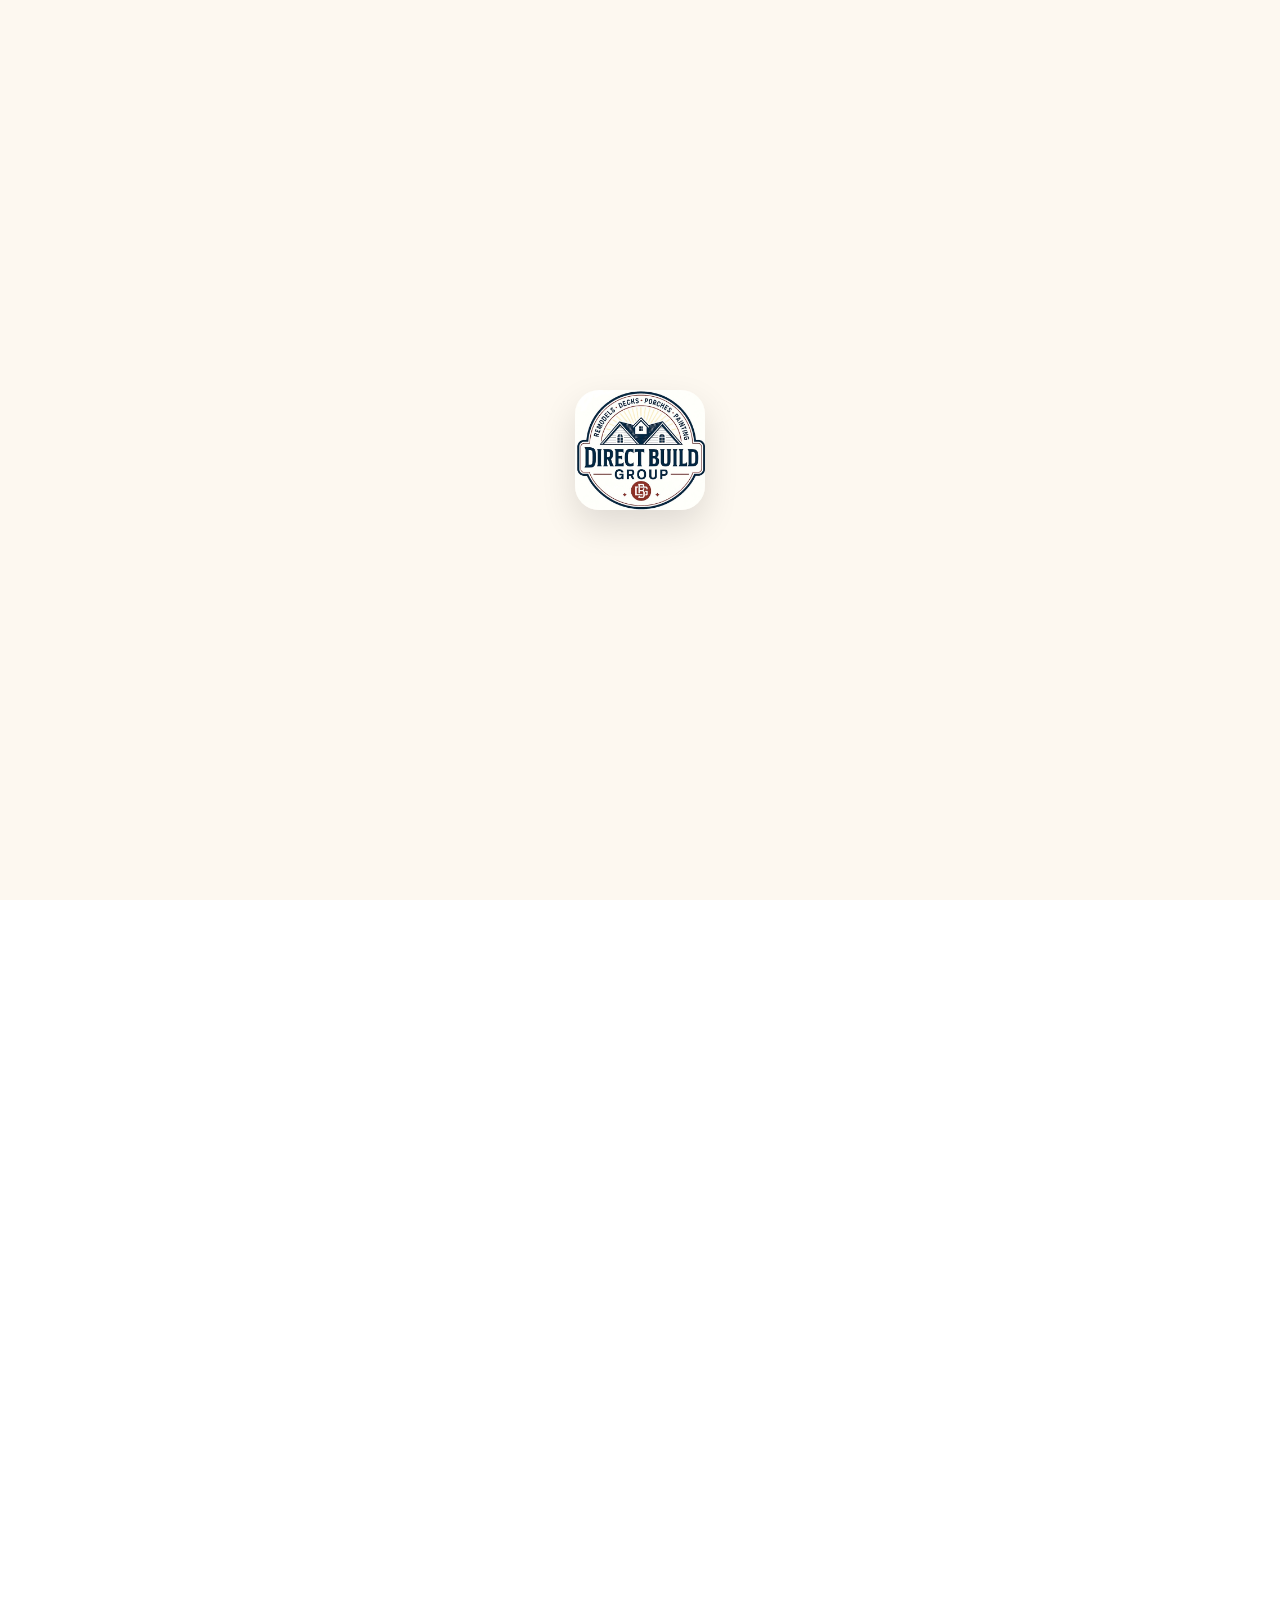
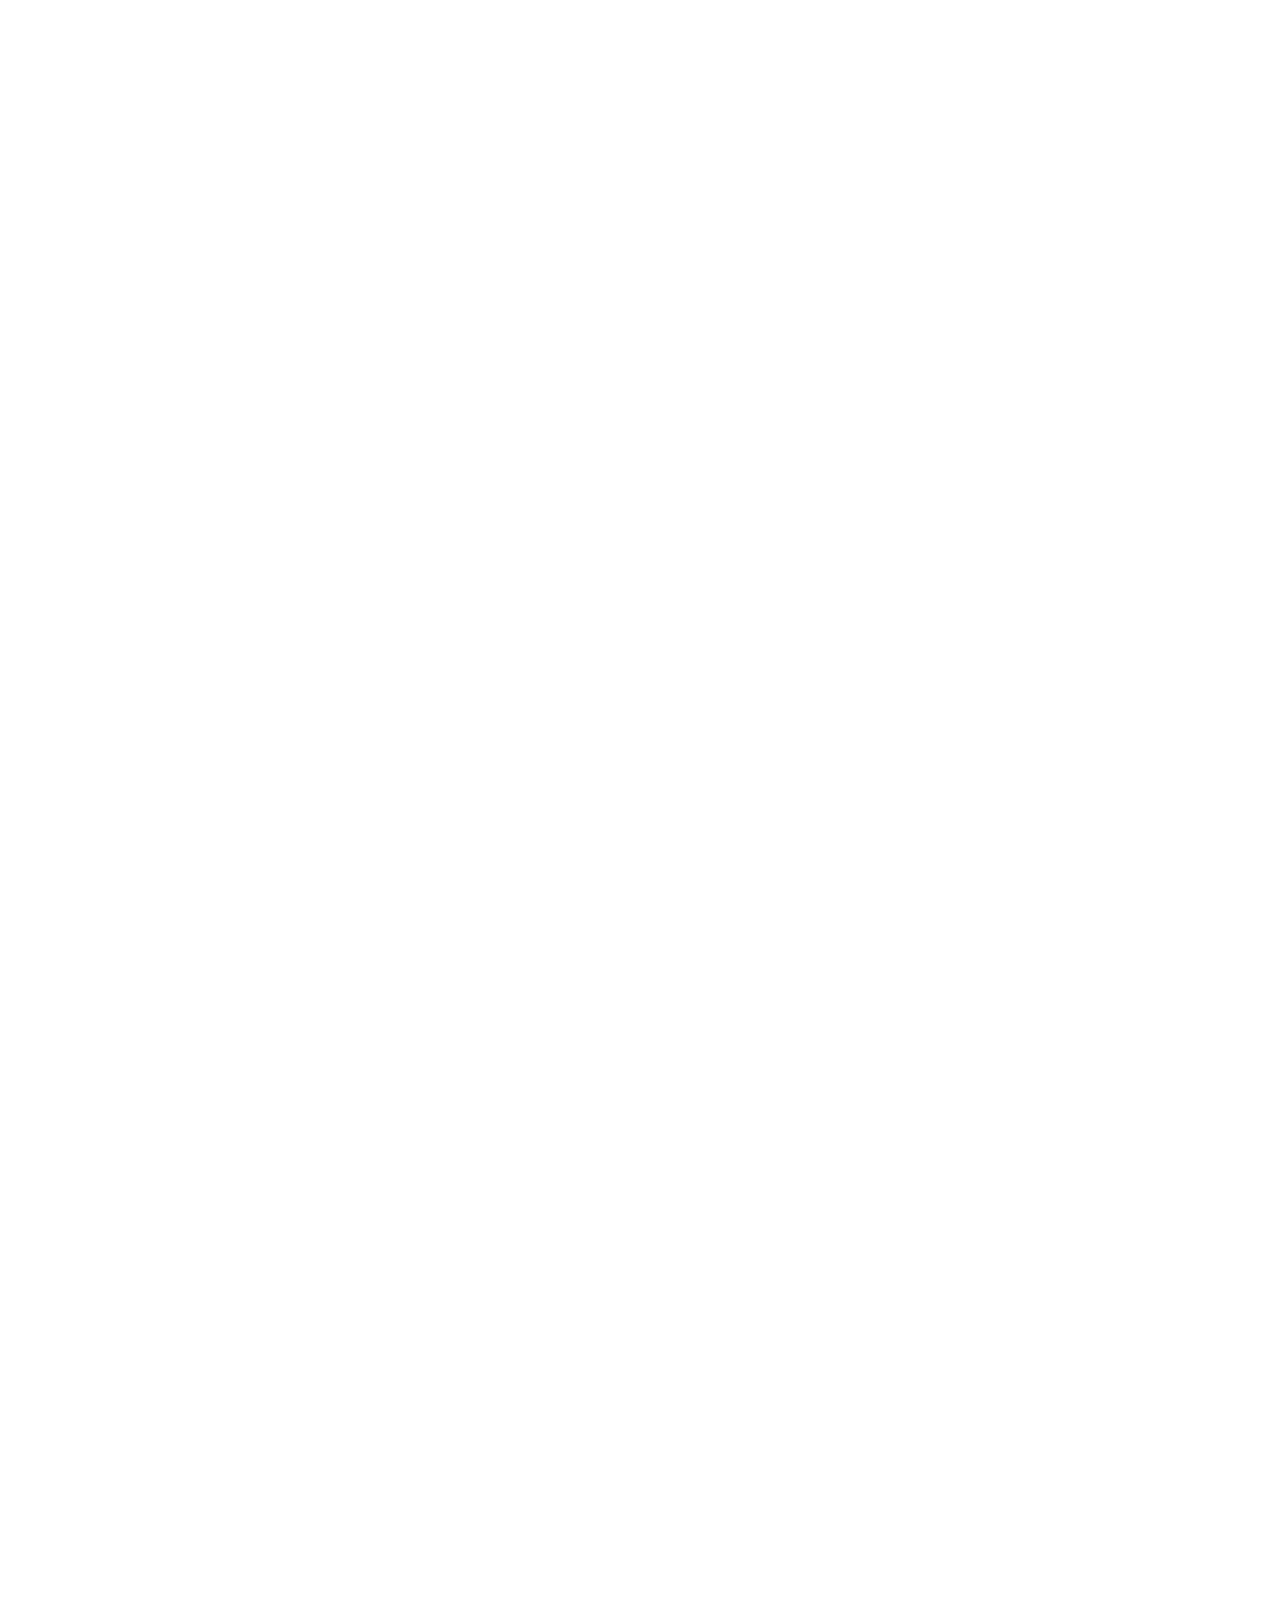
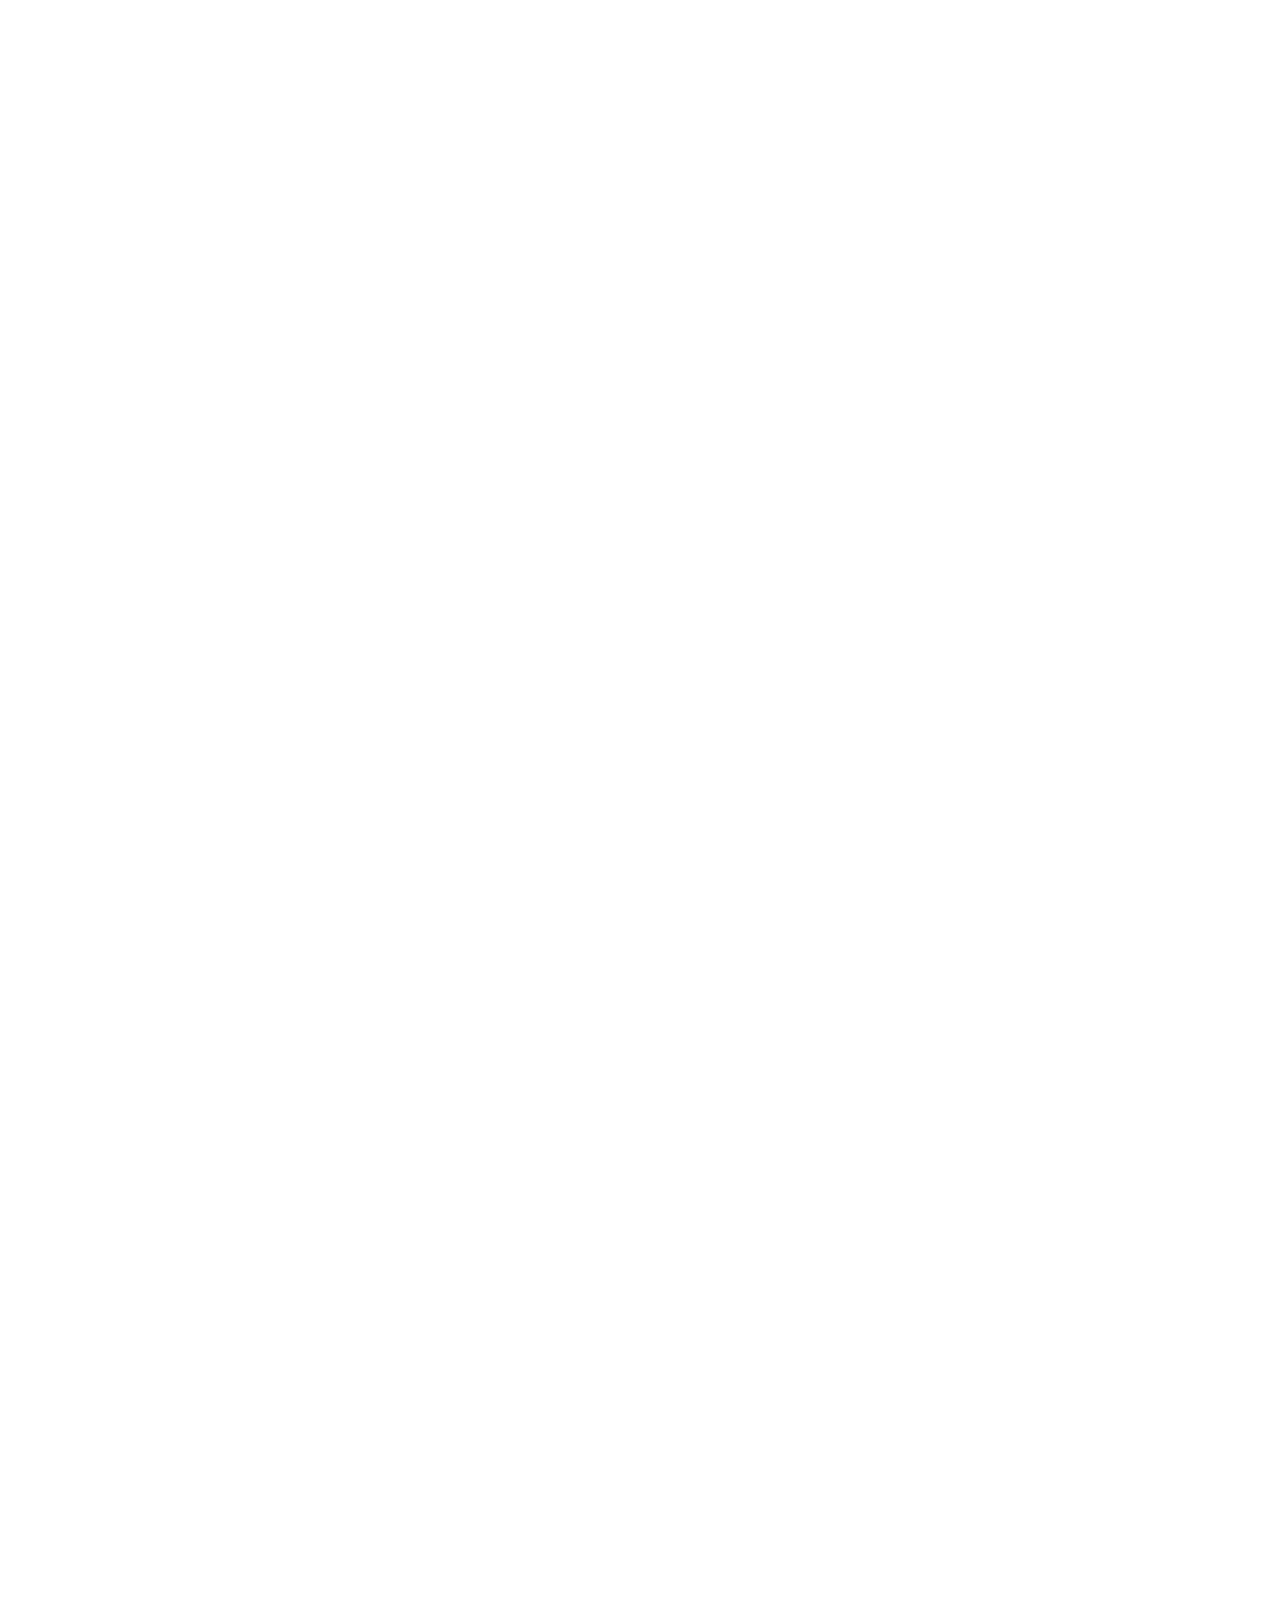
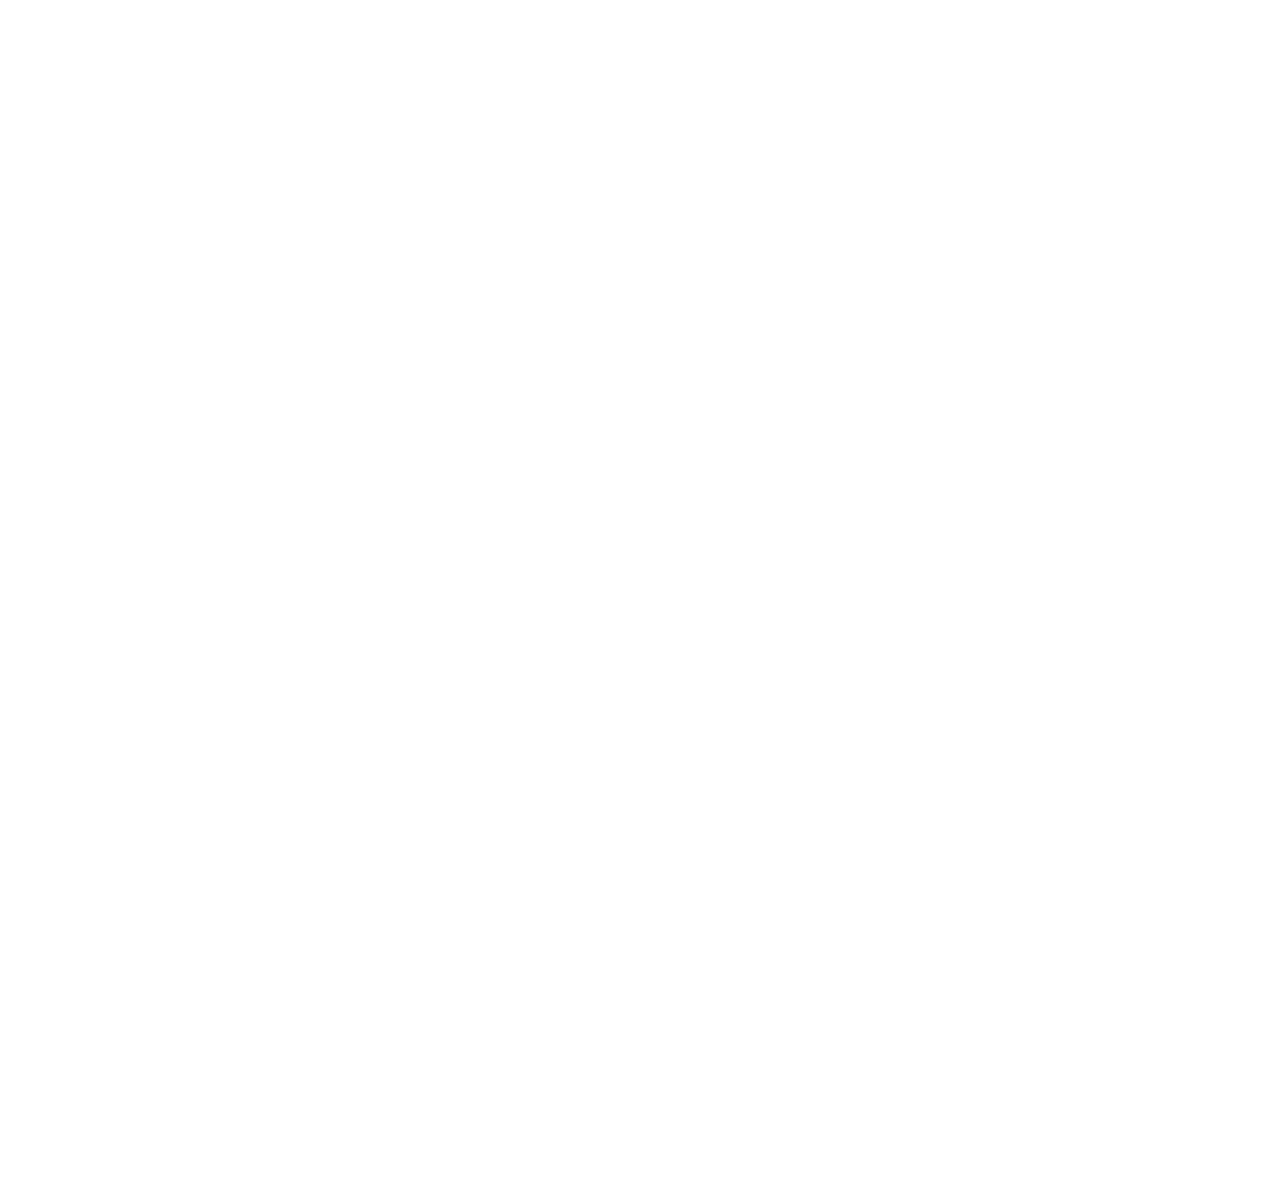
<file: index.html>
<!DOCTYPE html>
<html lang="en">
<head>
<meta charset="UTF-8" />
<meta name="viewport" content="width=device-width, initial-scale=1.0, viewport-fit=cover" />
<title>Direct Build Group — Licensed Texas Remodeling & Construction | Dallas, Fort Worth, Austin, Houston</title>

<!-- SEO Meta Tags -->
<meta name="description" content="Licensed Texas contractor serving Dallas, Fort Worth, Austin, Houston &amp; all of Texas. Expert kitchen &amp; bath remodeling, painting, custom decks, porches, and premium flooring. Free quote in 24 hours." />
<meta name="keywords" content="kitchen remodel Dallas, bathroom renovation Fort Worth, deck builder Austin, painting contractor Houston, porch construction Texas, home remodeling DFW, composite decks, licensed Texas contractor, Direct Build Group" />
<meta name="robots" content="index, follow" />
<meta name="geo.region" content="US-TX" />
<meta name="geo.placename" content="Irving" />
<meta name="geo.position" content="32.8140;-96.9489" />
<meta name="ICBM" content="32.8140, -96.9489" />
<link rel="canonical" href="https://www.ddirectbuildgroup.com/" />

<!-- Open Graph / Social Media -->
<meta property="og:title" content="Direct Build Group — Licensed Texas Remodeling & Construction" />
<meta property="og:description" content="Top-rated painting, kitchen/bath remodels, custom decks &amp; porches across all of Texas. Free quotes." />
<meta property="og:image" content="assets/images/logo.jpg" />
<meta property="og:url" content="https://www.ddirectbuildgroup.com/" />
<meta property="og:type" content="website" />

<!-- Structured Data / Schema.org -->
<script type="application/ld+json">
{
  "@context": "https://schema.org",
  "@type": "HomeAndConstructionBusiness",
  "name": "Direct Build Group",
  "image": "https://www.ddirectbuildgroup.com/assets/images/logo.jpg",
  "telephone": "+18888908546",
  "email": "info@directbuildgroup.com",
  "url": "https://www.ddirectbuildgroup.com",
  "description": "Licensed & insured Texas contractor specializing in painting, kitchen & bathroom remodeling, custom porches, composite decks, and premium flooring. Serving all of Texas.",
  "address": {
    "@type": "PostalAddress",
    "streetAddress": "1711 W Irving Blvd St. 205",
    "addressLocality": "Irving",
    "addressRegion": "TX",
    "postalCode": "75062",
    "addressCountry": "US"
  },
  "areaServed": {
    "@type": "State",
    "name": "Texas"
  },
  "openingHours": "Mo-Fr 08:00-18:00, Sa 08:00-16:00",
  "priceRange": "$$",
  "aggregateRating": {
    "@type": "AggregateRating",
    "ratingValue": "4.9",
    "ratingCount": "87",
    "bestRating": "5",
    "worstRating": "1"
  }
}
</script>

<!-- Fonts & Icons -->
<link rel="preconnect" href="https://fonts.googleapis.com">
<link rel="preconnect" href="https://fonts.gstatic.com" crossorigin>
<link href="https://fonts.googleapis.com/css2?family=Inter:opsz,wght@14..32,300;14..32,400;14..32,500;14..32,600;14..32,700&family=Poppins:wght@600;700;800;900&display=swap" rel="stylesheet">
<link rel="stylesheet" href="https://cdnjs.cloudflare.com/ajax/libs/font-awesome/6.6.0/css/all.min.css" />
<link rel="stylesheet" href="https://unpkg.com/swiper@11/swiper-bundle.min.css" />

<style>
/* ========== RESET & BASE ========== */
* {
  margin: 0;
  padding: 0;
  box-sizing: border-box;
}

body {
  font-family: 'Inter', sans-serif;
  line-height: 1.6;
  color: #2C2C2C;
  /* PREMIUM WARM GRADIENT BACKGROUND */
  background: linear-gradient(135deg, #FDF8F0 0%, #F4EDE0 50%, #EDE3D4 100%);
  background-attachment: fixed;
  overflow-x: hidden;
  position: relative;
}

/* Subtle noise texture overlay */
body::before {
  content: '';
  position: fixed;
  top: 0;
  left: 0;
  width: 100%;
  height: 100%;
  pointer-events: none;
  z-index: -1;
  background-image: url("data:image/svg+xml,%3Csvg viewBox='0 0 200 200' xmlns='http://www.w3.org/2000/svg'%3E%3Cfilter id='noise'%3E%3CfeTurbulence type='fractalNoise' baseFrequency='0.65' numOctaves='3' stitchTiles='stitch'/%3E%3C/filter%3E%3Crect width='100%25' height='100%25' filter='url(%23noise)' opacity='0.04'/%3E%3C/svg%3E");
  background-repeat: repeat;
}

/* ========== PRELOADER - LOGO FIRST ========== */
#preloader {
  position: fixed;
  inset: 0;
  background: #FDF8F0;
  z-index: 9999;
  display: flex;
  align-items: center;
  justify-content: center;
  transition: opacity 0.6s ease;
}

#preloader.fade-out {
  opacity: 0;
  pointer-events: none;
}

#preloader img {
  width: 130px;
  height: auto;
  animation: pulse 1.2s ease-in-out infinite;
  border-radius: 24px;
  box-shadow: 0 15px 35px rgba(0,0,0,0.12);
}

@keyframes pulse {
  0%, 100% { opacity: 1; transform: scale(1); }
  50% { opacity: 0.75; transform: scale(1.05); }
}

.main-content {
  opacity: 0;
  transition: opacity 0.8s ease;
}

.main-content.visible {
  opacity: 1;
}

/* ========== TYPOGRAPHY ========== */
h1, h2, h3, .logo-text, .footer-logo {
  font-family: 'Poppins', sans-serif;
  font-weight: 700;
  letter-spacing: -0.02em;
}

h2 {
  font-size: 2.5rem;
  margin-bottom: 1rem;
  color: #2C3E2E;
}

h2 .accent {
  color: #B85C38;
  position: relative;
  display: inline-block;
}

h2 .accent::after {
  content: '';
  position: absolute;
  bottom: -6px;
  left: 0;
  width: 100%;
  height: 3px;
  background: #D4A373;
  border-radius: 3px;
}

.section-subtitle {
  font-size: 1.1rem;
  color: #6B6B6B;
  margin-bottom: 3rem;
  max-width: 700px;
  margin-left: auto;
  margin-right: auto;
}

/* ========== HEADER - VISIBLE FIXED HEADER ========== */
header {
  position: fixed;
  top: 0;
  left: 0;
  width: 100%;
  padding: 1rem 5%;
  display: flex;
  justify-content: space-between;
  align-items: center;
  z-index: 1100;
  transition: all 0.3s ease;
  background: rgba(253, 248, 240, 0.96);
  backdrop-filter: blur(12px);
  box-shadow: 0 2px 20px rgba(0, 0, 0, 0.06);
  border-bottom: 1px solid rgba(184, 92, 56, 0.15);
}

header.scrolled {
  background: rgba(253, 248, 240, 0.98);
  padding: 0.7rem 5%;
  box-shadow: 0 4px 25px rgba(0, 0, 0, 0.1);
}

header.scrolled .logo img {
  width: 45px;
  height: 45px;
}

.logo {
  display: flex;
  align-items: center;
  gap: 12px;
}

.logo img {
  width: 54px;
  height: 54px;
  border-radius: 14px;
  transition: all 0.3s ease;
  box-shadow: 0 4px 12px rgba(0,0,0,0.08);
}

.logo-text {
  font-size: 1.4rem;
  font-weight: 800;
  color: #2C3E2E;
  letter-spacing: -0.02em;
}

/* Desktop Navigation */
.desktop-nav {
  display: flex;
  align-items: center;
  gap: 2rem;
}

.desktop-nav a {
  text-decoration: none;
  font-weight: 600;
  color: #2C3E2E;
  transition: color 0.3s;
  position: relative;
}

.desktop-nav a::after {
  content: '';
  position: absolute;
  bottom: -5px;
  left: 0;
  width: 0;
  height: 2px;
  background: #B85C38;
  transition: width 0.3s;
}

.desktop-nav a:hover::after,
.desktop-nav a.active::after {
  width: 100%;
}

.desktop-nav a:hover,
.desktop-nav a.active {
  color: #B85C38;
}

.quote-btn {
  background: #B85C38;
  color: white !important;
  padding: 0.6rem 1.5rem;
  border-radius: 50px;
  font-weight: 600 !important;
  transition: all 0.3s !important;
}

.quote-btn::after {
  display: none !important;
}

.quote-btn:hover {
  background: #9A4A2C;
  transform: translateY(-2px);
  box-shadow: 0 6px 18px rgba(184, 92, 56, 0.3);
}

.call-btn {
  display: inline-flex;
  align-items: center;
  gap: 8px;
  background: transparent;
  border: 1.5px solid #B85C38;
  padding: 0.6rem 1.2rem;
  border-radius: 50px;
  font-weight: 600;
}

.call-btn i {
  color: #B85C38;
}

/* Mobile Menu Button */
.hamburger {
  display: none;
  width: 48px;
  height: 48px;
  background: #B85C38;
  border-radius: 50%;
  cursor: pointer;
  position: relative;
  box-shadow: 0 4px 12px rgba(184, 92, 56, 0.3);
}

.hamburger span {
  position: absolute;
  left: 50%;
  width: 22px;
  height: 2px;
  background: white;
  border-radius: 2px;
  transform: translate(-50%, -50%);
  transition: all 0.3s ease;
}

.hamburger span:nth-child(1) { top: 30%; }
.hamburger span:nth-child(2) { top: 50%; }
.hamburger span:nth-child(3) { top: 70%; }

.hamburger.active span:nth-child(1) {
  top: 50%;
  transform: translate(-50%, -50%) rotate(45deg);
}
.hamburger.active span:nth-child(2) { opacity: 0; }
.hamburger.active span:nth-child(3) {
  top: 50%;
  transform: translate(-50%, -50%) rotate(-45deg);
}

/* Mobile Menu Panel */
#mobileMenu {
  position: fixed;
  top: 0;
  right: -100%;
  width: 85%;
  max-width: 350px;
  height: 100%;
  background: #FDF8F0;
  z-index: 1099;
  transition: right 0.4s ease-out;
  padding: 100px 30px 40px;
  box-shadow: -10px 0 30px rgba(0, 0, 0, 0.15);
  overflow-y: auto;
}

#mobileMenu a {
  display: block;
  font-size: 1.3rem;
  padding: 15px 0;
  color: #2C2C2C;
  text-decoration: none;
  font-weight: 500;
  border-bottom: 1px solid #D4A373;
}

#mobileMenu .mobile-quote {
  background: #B85C38;
  color: white;
  text-align: center;
  border-radius: 50px;
  margin-top: 20px;
  font-weight: 700;
}

#mobileMenu .mobile-call {
  color: #B85C38;
  font-weight: 700;
}

.menu-overlay {
  position: fixed;
  top: 0;
  left: 0;
  width: 100%;
  height: 100%;
  background: rgba(0, 0, 0, 0.5);
  z-index: 1098;
  opacity: 0;
  visibility: hidden;
  transition: all 0.3s;
}

.menu-overlay.active {
  opacity: 1;
  visibility: visible;
}

/* ========== HERO SECTION ========== */
.hero {
  height: 85vh;
  min-height: 600px;
  position: relative;
  overflow: hidden;
  margin-top: 0;
  border-radius: 0 0 40px 40px;
}

.hero .swiper {
  width: 100%;
  height: 100%;
}

.hero .swiper-slide img {
  width: 100%;
  height: 100%;
  object-fit: cover;
}

.hero-overlay {
  position: absolute;
  inset: 0;
  background: linear-gradient(135deg, rgba(0, 0, 0, 0.4) 0%, rgba(0, 0, 0, 0.7) 100%);
  display: flex;
  align-items: center;
  justify-content: center;
  text-align: center;
  border-radius: 0 0 40px 40px;
}

.hero-content {
  max-width: 900px;
  padding: 0 20px;
}

.hero-content h1 {
  font-size: clamp(2.5rem, 6vw, 4.5rem);
  color: white;
  margin-bottom: 1rem;
  line-height: 1.2;
  text-shadow: 0 2px 15px rgba(0,0,0,0.3);
}

.hero-content p {
  font-size: clamp(1.1rem, 3vw, 1.3rem);
  color: rgba(255, 255, 255, 0.95);
  margin-bottom: 2rem;
  text-shadow: 0 1px 8px rgba(0,0,0,0.25);
}

.hero-buttons {
  display: flex;
  gap: 20px;
  justify-content: center;
  flex-wrap: wrap;
  margin-bottom: 2rem;
}

.btn-primary {
  background: #B85C38;
  color: white;
  padding: 1rem 2.5rem;
  border-radius: 50px;
  text-decoration: none;
  font-weight: 700;
  transition: all 0.3s;
  display: inline-block;
  box-shadow: 0 6px 20px rgba(184, 92, 56, 0.4);
}

.btn-primary:hover {
  background: #9A4A2C;
  transform: translateY(-3px);
  box-shadow: 0 12px 30px rgba(184, 92, 56, 0.5);
}

.btn-outline {
  background: transparent;
  color: white;
  padding: 1rem 2rem;
  border-radius: 50px;
  text-decoration: none;
  font-weight: 600;
  border: 2px solid white;
  transition: all 0.3s;
}

.btn-outline:hover {
  background: rgba(255, 255, 255, 0.15);
  transform: translateY(-3px);
}

.trust-badges {
  display: flex;
  justify-content: center;
  gap: 1.5rem;
  flex-wrap: wrap;
}

.trust-badges span {
  color: white;
  font-size: 0.9rem;
  display: inline-flex;
  align-items: center;
  gap: 8px;
  background: rgba(0,0,0,0.35);
  padding: 6px 14px;
  border-radius: 50px;
  backdrop-filter: blur(5px);
}

.trust-badges i {
  color: #F5A623;
}

/* ========== SECTION STYLES ========== */
section {
  padding: 5rem 5%;
}

.section-light {
  background: rgba(255, 255, 255, 0.7);
  backdrop-filter: blur(2px);
  border-radius: 40px;
  margin: 1rem 5%;
  box-shadow: 0 8px 30px rgba(0,0,0,0.03);
}

.section-warm {
  background: transparent;
}

.container {
  max-width: 1400px;
  margin: 0 auto;
}

/* ========== SERVICE AREA (Cities) ========== */
.service-area {
  background: rgba(255, 255, 255, 0.85);
  backdrop-filter: blur(4px);
  border-radius: 30px;
  padding: 2rem;
  margin-bottom: 0;
  text-align: center;
  box-shadow: 0 10px 30px rgba(0,0,0,0.05);
}

.city-grid {
  display: flex;
  flex-wrap: wrap;
  justify-content: center;
  gap: 0.8rem;
  margin-top: 1.5rem;
}

.city-tag {
  background: white;
  padding: 0.5rem 1.2rem;
  border-radius: 50px;
  font-size: 0.9rem;
  font-weight: 500;
  color: #2C3E2E;
  transition: all 0.2s;
  box-shadow: 0 2px 8px rgba(0,0,0,0.05);
}

.city-tag:hover {
  background: #B85C38;
  color: white;
  transform: translateY(-2px);
}

/* ========== SERVICE CARDS ========== */
.service-grid {
  display: grid;
  grid-template-columns: repeat(auto-fit, minmax(280px, 1fr));
  gap: 2rem;
}

.service-card {
  background: white;
  padding: 2rem;
  border-radius: 24px;
  text-align: left;
  transition: all 0.3s;
  box-shadow: 0 10px 30px rgba(0, 0, 0, 0.08);
  border: 1px solid rgba(184, 92, 56, 0.1);
}

.service-card:hover {
  transform: translateY(-8px);
  box-shadow: 0 25px 40px rgba(0, 0, 0, 0.12);
  border-color: #B85C38;
}

.service-icon {
  font-size: 2.5rem;
  color: #B85C38;
  margin-bottom: 1rem;
}

.service-card h3 {
  font-size: 1.5rem;
  margin-bottom: 0.5rem;
  color: #2C3E2E;
}

.service-stats {
  display: flex;
  gap: 1rem;
  margin: 1rem 0;
  font-size: 0.85rem;
  color: #6B6B6B;
}

.service-stats i {
  color: #B85C38;
  margin-right: 5px;
}

.service-link {
  display: inline-block;
  margin-top: 1rem;
  color: #B85C38;
  text-decoration: none;
  font-weight: 600;
}

.service-link i {
  transition: transform 0.2s;
}

.service-link:hover i {
  transform: translateX(5px);
}

/* ========== TRUST METRICS BAR ========== */
.trust-metrics {
  display: flex;
  justify-content: space-around;
  flex-wrap: wrap;
  gap: 2rem;
  padding: 3rem 5%;
  background: #2C3E2E;
  color: white;
  text-align: center;
  margin: 2rem 0;
}

.metric-item i {
  font-size: 2rem;
  color: #D4A373;
  margin-bottom: 0.5rem;
}

.metric-item .number {
  font-size: 2rem;
  font-weight: 800;
  display: block;
}

/* ========== GALLERY ========== */
.filter-buttons {
  display: flex;
  justify-content: center;
  gap: 0.8rem;
  flex-wrap: wrap;
  margin-bottom: 2rem;
}

.filter-btn {
  background: white;
  border: 1px solid #D4A373;
  padding: 0.5rem 1.5rem;
  border-radius: 50px;
  cursor: pointer;
  font-weight: 500;
  transition: all 0.3s;
  color: #2C2C2C;
}

.filter-btn.active,
.filter-btn:hover {
  background: #B85C38;
  color: white;
  border-color: #B85C38;
}

.projects-grid {
  display: grid;
  grid-template-columns: repeat(auto-fill, minmax(300px, 1fr));
  gap: 1.5rem;
}

.proj {
  position: relative;
  border-radius: 20px;
  overflow: hidden;
  cursor: pointer;
  aspect-ratio: 4/3;
  box-shadow: 0 10px 20px rgba(0,0,0,0.1);
}

.proj img {
  width: 100%;
  height: 100%;
  object-fit: cover;
  transition: transform 0.5s;
}

.proj:hover img {
  transform: scale(1.08);
}

.proj-overlay {
  position: absolute;
  inset: 0;
  background: rgba(0, 0, 0, 0.5);
  display: flex;
  align-items: center;
  justify-content: center;
  opacity: 0;
  transition: opacity 0.3s;
}

.proj:hover .proj-overlay {
  opacity: 1;
}

.proj-overlay i {
  color: white;
  font-size: 2rem;
  background: rgba(184, 92, 56, 0.9);
  padding: 15px;
  border-radius: 50%;
}

.proj .tag {
  position: absolute;
  bottom: 15px;
  left: 15px;
  background: #B85C38;
  color: white;
  padding: 0.3rem 1rem;
  border-radius: 50px;
  font-size: 0.8rem;
  font-weight: 600;
}

/* ========== WHY CHOOSE ========== */
.why-grid {
  display: grid;
  grid-template-columns: repeat(auto-fit, minmax(240px, 1fr));
  gap: 2rem;
}

.why-card {
  text-align: center;
  padding: 2rem;
  background: white;
  border-radius: 24px;
  transition: all 0.3s;
  border: 1px solid rgba(184, 92, 56, 0.1);
  box-shadow: 0 8px 20px rgba(0,0,0,0.05);
}

.why-card:hover {
  transform: translateY(-5px);
  border-color: #B85C38;
  box-shadow: 0 15px 30px rgba(0,0,0,0.1);
}

.why-card i {
  font-size: 2.5rem;
  color: #B85C38;
  margin-bottom: 1rem;
}

.why-card h3 {
  margin-bottom: 0.5rem;
  color: #2C3E2E;
}

/* ========== TESTIMONIALS ========== */
.testimonials-swiper {
  padding: 1rem 0.5rem;
}

.testimonial-card {
  background: white;
  padding: 2rem;
  border-radius: 24px;
  text-align: center;
  height: auto;
  box-shadow: 0 10px 30px rgba(0,0,0,0.08);
}

.stars {
  color: #F5A623;
  margin-bottom: 1rem;
  font-size: 1rem;
}

.testimonial-card p {
  font-style: italic;
  font-size: 1rem;
  margin-bottom: 1rem;
  line-height: 1.5;
}

.client-name {
  font-weight: 700;
  color: #2C3E2E;
}

.client-location {
  font-size: 0.85rem;
  color: #6B6B6B;
}

.verified-badge {
  display: inline-flex;
  align-items: center;
  gap: 5px;
  background: #E8F5E9;
  padding: 0.2rem 0.8rem;
  border-radius: 50px;
  font-size: 0.7rem;
  color: #2C3E2E;
  margin-top: 0.5rem;
}

/* ========== CTA SECTION ========== */
.cta-block {
  background: linear-gradient(135deg, #2C3E2E 0%, #1E2A1F 100%);
  border-radius: 30px;
  padding: 4rem;
  text-align: center;
  margin: 0 5%;
  box-shadow: 0 20px 40px rgba(0,0,0,0.15);
}

.cta-block h3 {
  font-size: 2.2rem;
  color: white;
  margin-bottom: 1rem;
}

.cta-block p {
  color: rgba(255, 255, 255, 0.9);
  margin-bottom: 2rem;
}

.cta-block .btn-primary {
  background: #D4A373;
  color: #1E2A1F;
  box-shadow: 0 6px 20px rgba(0,0,0,0.2);
}

.cta-block .btn-primary:hover {
  background: #E8B88A;
}

/* ========== FOOTER ========== */
footer {
  background: #1E2A1F;
  color: #E6DCCF;
  padding: 4rem 5% 2rem;
  margin-top: 3rem;
}

.footer-grid {
  display: grid;
  grid-template-columns: repeat(auto-fit, minmax(200px, 1fr));
  gap: 2rem;
  max-width: 1400px;
  margin: 0 auto;
}

.footer-col h4 {
  color: white;
  margin-bottom: 1rem;
  font-size: 1.1rem;
}

.footer-col a, .footer-col span {
  display: block;
  color: #E6DCCF;
  text-decoration: none;
  margin-bottom: 0.5rem;
  transition: color 0.3s;
  font-size: 0.9rem;
}

.footer-col a:hover {
  color: #D4A373;
}

.social-icons {
  display: flex;
  gap: 1rem;
  margin-top: 1rem;
}

.social-icons a {
  background: rgba(255, 255, 255, 0.1);
  width: 38px;
  height: 38px;
  border-radius: 50%;
  display: flex;
  align-items: center;
  justify-content: center;
}

.social-icons a:hover {
  background: #B85C38;
}

.footer-bottom {
  text-align: center;
  padding-top: 3rem;
  margin-top: 2rem;
  border-top: 1px solid rgba(255, 255, 255, 0.1);
  font-size: 0.85rem;
}

/* ========== GALLERY LIGHTBOX ========== */
.gallery-slideshow {
  position: fixed;
  inset: 0;
  background: rgba(0, 0, 0, 0.96);
  z-index: 1200;
  display: none;
  align-items: center;
  justify-content: center;
}

.gallery-slideshow.show {
  display: flex;
}

.gallery-swiper {
  width: 90%;
  height: 80%;
  max-width: 1200px;
}

.gallery-swiper .swiper-slide img {
  width: 100%;
  height: 100%;
  object-fit: contain;
}

.gallery-nav {
  position: absolute;
  top: 50%;
  transform: translateY(-50%);
  background: rgba(255, 255, 255, 0.2);
  width: 50px;
  height: 50px;
  border-radius: 50%;
  display: flex;
  align-items: center;
  justify-content: center;
  cursor: pointer;
  color: white;
  font-size: 1.8rem;
  transition: all 0.2s;
}

.gallery-nav:hover {
  background: rgba(184, 92, 56, 0.8);
}

.gallery-prev { left: 20px; }
.gallery-next { right: 20px; }

.gallery-close {
  position: absolute;
  top: 20px;
  right: 20px;
  background: #B85C38;
  width: 50px;
  height: 50px;
  border-radius: 50%;
  display: flex;
  align-items: center;
  justify-content: center;
  cursor: pointer;
  color: white;
  font-size: 1.5rem;
  transition: all 0.2s;
}

.gallery-close:hover {
  background: #9A4A2C;
  transform: scale(1.05);
}

/* ========== RESPONSIVE ========== */
@media (max-width: 992px) {
  .desktop-nav { display: none; }
  .hamburger { display: block; }
  h2 { font-size: 2rem; }
  .cta-block { padding: 2rem; margin: 0 1rem; }
  .cta-block h3 { font-size: 1.5rem; }
  .section-light { margin: 1rem 1rem; }
}

@media (max-width: 768px) {
  section { padding: 3rem 1.5rem; }
  .hero { height: 70vh; min-height: 500px; border-radius: 0 0 20px 20px; }
  .hero-overlay { border-radius: 0 0 20px 20px; }
  .hero-buttons { flex-direction: column; align-items: center; }
  .btn-primary, .btn-outline { width: 100%; text-align: center; }
  .trust-badges { flex-direction: column; align-items: center; gap: 0.5rem; }
  .projects-grid { grid-template-columns: 1fr; }
  .footer-grid { grid-template-columns: 1fr; text-align: center; }
  .social-icons { justify-content: center; }
  .metric-item .number { font-size: 1.5rem; }
}

@media (max-width: 480px) {
  .logo-text { font-size: 1rem; }
  .logo img { width: 40px; height: 40px; }
  .service-card { padding: 1.5rem; }
  .trust-metrics { gap: 1rem; padding: 2rem 1rem; }
}
</style>
</head>
<body>

<!-- PRELOADER - Logo loads first -->
<div id="preloader">
  <img src="assets/images/logo.jpg" alt="Direct Build Group">
</div>

<div class="main-content" id="mainContent">

<!-- Mobile Menu Overlay -->
<div id="menuOverlay" class="menu-overlay"></div>

<!-- Mobile Menu Panel -->
<div id="mobileMenu">
  <a href="index.html">Home</a>
  <a href="about.html">About</a>
  <a href="services.html">Services</a>
  <a href="work.html">Gallery</a>
  <a href="contact.html" class="mobile-quote">📋 Get Free Quote</a>
  <a href="tel:+18888908546" class="mobile-call">📞 Call (888) 890-8546</a>
</div>

<!-- HEADER -->
<header id="header">
  <div class="logo">
    <img src="assets/images/logo.jpg" alt="Direct Build Group Logo">
    <span class="logo-text">DIRECT BUILD GROUP</span>
  </div>
  <nav class="desktop-nav">
    <a href="index.html" class="active">Home</a>
    <a href="about.html">About</a>
    <a href="services.html">Services</a>
    <a href="work.html">Gallery</a>
    <a href="contact.html">Contact</a>
    <a href="tel:+18888908546" class="call-btn"><i class="fas fa-phone-alt"></i> (888) 890-8546</a>
    <a href="contact.html" class="quote-btn">Free Quote</a>
  </nav>
  <button class="hamburger" id="menuBtn">
    <span></span>
    <span></span>
    <span></span>
  </button>
</header>

<!-- HERO CAROUSEL -->
<div class="hero">
  <div class="swiper hero-swiper">
    <div class="swiper-wrapper">
      <div class="swiper-slide"><img src="assets/images/d2.jpeg" alt="Custom Outdoor Living Texas"></div>
      <div class="swiper-slide"><img src="assets/images/d1.jpeg" alt="Modern Remodeled Home Dallas"></div>
      <div class="swiper-slide"><img src="assets/images/hm1.jpeg" alt="Beautiful Texas Home Remodel"></div>
    </div>
  </div>
  <div class="hero-overlay">
    <div class="hero-content">
      <h1>Texas Remodeling,<br>Done Right.</h1>
      <p>Kitchens • Baths • Decks • Porches — One call does it all. Licensed & insured across all of Texas.</p>
      <div class="hero-buttons">
        <a href="contact.html" class="btn-primary">Get Free Quote →</a>
        <a href="work.html" class="btn-outline">View Gallery</a>
      </div>
      <div class="trust-badges">
        <span><i class="fas fa-check-circle"></i> Licensed & Insured</span>
        <span><i class="fas fa-star"></i> 4.9 ★ (87 reviews)</span>
        <span><i class="fas fa-clock"></i> Free quote in 24h</span>
      </div>
    </div>
  </div>
</div>

<!-- MAIN CONTENT -->
<main class="container">

  <!-- Service Area Section (Cities for SEO) -->
  <section class="section-warm">
    <div class="service-area">
      <h2>Serving <span class="accent">All of Texas</span></h2>
      <p>From Dallas-Fort Worth to Houston, Austin, and San Antonio — we're your local Texas contractor.</p>
      <div class="city-grid">
        <span class="city-tag">Dallas</span>
        <span class="city-tag">Fort Worth</span>
        <span class="city-tag">Arlington</span>
        <span class="city-tag">Plano</span>
        <span class="city-tag">Irving</span>
        <span class="city-tag">Frisco</span>
        <span class="city-tag">McKinney</span>
        <span class="city-tag">Denton</span>
        <span class="city-tag">Austin</span>
        <span class="city-tag">Houston</span>
        <span class="city-tag">San Antonio</span>
        <span class="city-tag">+ All Texas</span>
      </div>
    </div>
  </section>

  <!-- Services Section -->
  <section>
    <h2 style="text-align: center;">Our <span class="accent">Services</span></h2>
    <p class="section-subtitle" style="text-align: center;">Expert craftsmanship for every corner of your home</p>
    <div class="service-grid">
      <div class="service-card">
        <div class="service-icon"><i class="fas fa-paint-roller"></i></div>
        <h3>Painting</h3>
        <p>Interior & exterior – flawless finishes. Sherwin-Williams pro-grade.</p>
        <div class="service-stats"><span><i class="fas fa-home"></i> 500+ homes</span><span><i class="fas fa-star"></i> 98% sat.</span></div>
        <a href="services.html" class="service-link">Learn more <i class="fas fa-arrow-right"></i></a>
      </div>
      <div class="service-card">
        <div class="service-icon"><i class="fas fa-kitchen-set"></i></div>
        <h3>Remodeling</h3>
        <p>Kitchen & bathroom transformations. From 'meh' to 'wow'.</p>
        <div class="service-stats"><span><i class="fas fa-calendar"></i> 2-3 weeks</span><span><i class="fas fa-chart-line"></i> ROI +25%</span></div>
        <a href="services.html" class="service-link">Learn more <i class="fas fa-arrow-right"></i></a>
      </div>
      <div class="service-card">
        <div class="service-icon"><i class="fas fa-archway"></i></div>
        <h3>Porches</h3>
        <p>Custom screened & timber porches. Your backyard escape.</p>
        <div class="service-stats"><span><i class="fas fa-tree"></i> Timber pro</span><span><i class="fas fa-shield"></i> Weather rated</span></div>
        <a href="services.html" class="service-link">Learn more <i class="fas fa-arrow-right"></i></a>
      </div>
      <div class="service-card">
        <div class="service-icon"><i class="fas fa-tree"></i></div>
        <h3>Decks</h3>
        <p>Composite decks built for Texas heat. TrexPro certified.</p>
        <div class="service-stats"><span><i class="fas fa-temperature-high"></i> Heat-proof</span><span><i class="fas fa-wrench"></i> 25yr warranty</span></div>
        <a href="services.html" class="service-link">Learn more <i class="fas fa-arrow-right"></i></a>
      </div>
    </div>
  </section>

  <!-- Trust Metrics Bar -->
  <div class="trust-metrics">
    <div class="metric-item"><i class="fas fa-calendar-alt"></i><span class="number">10+</span><span>Years in Texas</span></div>
    <div class="metric-item"><i class="fas fa-home"></i><span class="number">500+</span><span>Homes Transformed</span></div>
    <div class="metric-item"><i class="fas fa-star"></i><span class="number">4.9</span><span>★ Google Rating</span></div>
    <div class="metric-item"><i class="fas fa-shield-alt"></i><span class="number">100%</span><span>Licensed & Insured</span></div>
  </div>

  <!-- Gallery Section with Filters -->
  <section id="gallery">
    <h2 style="text-align: center;">Our <span class="accent">Work</span></h2>
    <p class="section-subtitle" style="text-align: center;">Real projects. Real Texas homes.</p>
    <div class="filter-buttons">
      <button class="filter-btn active" data-filter="all">All</button>
      <button class="filter-btn" data-filter="deck">Decks</button>
      <button class="filter-btn" data-filter="kitchen">Kitchens</button>
      <button class="filter-btn" data-filter="porch">Porches</button>
      <button class="filter-btn" data-filter="bathroom">Bathrooms</button>
      <button class="filter-btn" data-filter="painting">Painting</button>
      <button class="filter-btn" data-filter="flooring">Flooring</button>
    </div>
    <div class="projects-grid" id="projectsGrid"></div>
  </section>

  <!-- Why Choose Us (Expanded) -->
  <section class="section-light">
    <h2 style="text-align: center;">Why <span class="accent">Choose Us</span></h2>
    <p class="section-subtitle" style="text-align: center;">We don't cut corners — we build them.</p>
    <div class="why-grid">
      <div class="why-card"><i class="fas fa-id-card"></i><h3>Licensed & Insured</h3><p>Fully compliant in Texas • $2M liability</p></div>
      <div class="why-card"><i class="fas fa-file-invoice-dollar"></i><h3>Transparent Pricing</h3><p>Free estimates • No hidden fees • Fixed bids</p></div>
      <div class="why-card"><i class="fas fa-certificate"></i><h3>Premium Materials</h3><p>Sherwin-Williams, Trex, LVP, Kohler</p></div>
      <div class="why-card"><i class="fas fa-clock"></i><h3>24h Response</h3><p>Free quote within 24 hours • We move fast</p></div>
    </div>
  </section>

  <!-- Testimonials Carousel -->
  <section>
    <h2 style="text-align: center;">Client <span class="accent">Love</span></h2>
    <p class="section-subtitle" style="text-align: center;">Real reviews from real Texas homeowners</p>
    <div class="swiper testimonials-swiper">
      <div class="swiper-wrapper">
        <div class="swiper-slide">
          <div class="testimonial-card">
            <div class="stars"><i class="fas fa-star"></i><i class="fas fa-star"></i><i class="fas fa-star"></i><i class="fas fa-star"></i><i class="fas fa-star"></i></div>
            <p>"Best painting crew in town — transformed our home! Showed up on time, cleaned up perfectly."</p>
            <div class="client-name">Sarah K.</div>
            <div class="client-location">Austin, TX</div>
            <div class="verified-badge"><i class="fas fa-check-circle"></i> Verified Homeowner</div>
          </div>
        </div>
        <div class="swiper-slide">
          <div class="testimonial-card">
            <div class="stars"><i class="fas fa-star"></i><i class="fas fa-star"></i><i class="fas fa-star"></i><i class="fas fa-star"></i><i class="fas fa-star"></i></div>
            <p>"Stunning deck — worth every penny. They used Trex material and it handles Texas heat perfectly."</p>
            <div class="client-name">Mike R.</div>
            <div class="client-location">Dallas, TX</div>
            <div class="verified-badge"><i class="fas fa-check-circle"></i> Verified Homeowner</div>
          </div>
        </div>
        <div class="swiper-slide">
          <div class="testimonial-card">
            <div class="stars"><i class="fas fa-star"></i><i class="fas fa-star"></i><i class="fas fa-star"></i><i class="fas fa-star"></i><i class="fas fa-star"></i></div>
            <p>"Professional porch build done on time & on budget. Highly recommend for any outdoor project."</p>
            <div class="client-name">Lisa M.</div>
            <div class="client-location">Fort Worth, TX</div>
            <div class="verified-badge"><i class="fas fa-check-circle"></i> Verified Homeowner</div>
          </div>
        </div>
      </div>
      <div class="swiper-pagination"></div>
    </div>
  </section>

  <!-- CTA Block -->
  <div class="cta-block">
    <h3>Start Your Project Today</h3>
    <p>Licensed contractor • Free quote in 24h • Serving ALL of Texas</p>
    <a href="contact.html" class="btn-primary">Get Your Free Quote →</a>
  </div>
</main>

<!-- FOOTER -->
<footer>
  <div class="footer-grid">
    <div class="footer-col">
      <h4>Direct Build Group</h4>
      <p>Texas remodeling, done right.</p>
      <div class="social-icons">
        <a href="#" aria-label="Facebook"><i class="fab fa-facebook-f"></i></a>
        <a href="#" aria-label="Instagram"><i class="fab fa-instagram"></i></a>
        <a href="#" aria-label="Houzz"><i class="fab fa-houzz"></i></a>
        <a href="#" aria-label="Google"><i class="fab fa-google"></i></a>
      </div>
    </div>
    <div class="footer-col">
      <h4>Quick Links</h4>
      <a href="index.html">Home</a>
      <a href="about.html">About</a>
      <a href="services.html">Services</a>
      <a href="work.html">Gallery</a>
      <a href="contact.html">Contact</a>
    </div>
    <div class="footer-col">
      <h4>Services</h4>
      <a href="services.html">Painting</a>
      <a href="services.html">Kitchen Remodel</a>
      <a href="services.html">Bathroom Remodel</a>
      <a href="services.html">Decks</a>
      <a href="services.html">Porches</a>
      <a href="services.html">Flooring</a>
    </div>
    <div class="footer-col">
      <h4>Contact</h4>
      <a href="tel:+18888908546"><i class="fas fa-phone"></i> (888) 890-8546</a>
      <a href="mailto:info@directbuildgroup.com"><i class="fas fa-envelope"></i> info@directbuildgroup.com</a>
      <span><i class="fas fa-map-marker-alt"></i> 1711 W Irving Blvd Ste 205<br>Irving, TX 75062</span>
      <span><i class="fas fa-clock"></i> M-F 8am-6pm • Sat 8am-4pm</span>
    </div>
  </div>
  <div class="footer-bottom">
    <p>© 2025 Direct Build Group • Licensed Texas Contractor TICL #12345 • Proudly Serving All of Texas</p>
  </div>
</footer>

<!-- GALLERY LIGHTBOX -->
<div class="gallery-slideshow" id="gallerySlideshow">
  <div class="gallery-swiper">
    <div class="swiper-wrapper" id="gallerySwiperWrapper"></div>
    <div class="swiper-pagination"></div>
  </div>
  <div class="gallery-prev gallery-nav">‹</div>
  <div class="gallery-next gallery-nav">›</div>
  <div class="gallery-close">×</div>
</div>

</div> <!-- end main-content -->

<script src="https://unpkg.com/swiper@11/swiper-bundle.min.js"></script>
<script>
// PRELOADER: Logo shows first, then content fades in
setTimeout(() => {
  const preloader = document.getElementById('preloader');
  preloader.classList.add('fade-out');
  setTimeout(() => {
    preloader.style.display = 'none';
    document.getElementById('mainContent').classList.add('visible');
  }, 600);
}, 1600);

// Gallery data with categories
const galleryItems = [
  { src: 'assets/images/custom deck1.jpg', category: 'deck', tag: 'Deck' },
  { src: 'assets/images/remodel.jpeg', category: 'kitchen', tag: 'Kitchen' },
  { src: 'assets/images/porch3.jpg', category: 'porch', tag: 'Porch' },
  { src: 'assets/images/custom outdoor decks.jpg', category: 'deck', tag: 'Deck' },
  { src: 'assets/images/bathroom2.jpg', category: 'bathroom', tag: 'Bathroom' },
  { src: 'assets/images/h3.jpg', category: 'painting', tag: 'Painting' },
  { src: 'assets/images/hardwood flooring7.jpeg', category: 'flooring', tag: 'Flooring' }
];

const allImagesSrc = galleryItems.map(i => i.src);

function renderGallery(filter = 'all') {
  const grid = document.getElementById('projectsGrid');
  const filtered = filter === 'all' ? galleryItems : galleryItems.filter(i => i.category === filter);
  grid.innerHTML = filtered.map((item) => `
    <div class="proj" data-category="${item.category}" data-img="${item.src}">
      <img src="${item.src}" alt="${item.tag} project in Texas" loading="lazy">
      <div class="proj-overlay"><i class="fas fa-search-plus"></i></div>
      <div class="tag">${item.tag}</div>
    </div>
  `).join('');
  
  document.querySelectorAll('.proj').forEach(el => {
    el.onclick = () => openGallery(el.dataset.img);
  });
}

function openGallery(imgSrc) {
  const slideIndex = allImagesSrc.indexOf(imgSrc);
  if (slideIndex !== -1) {
    document.getElementById('gallerySlideshow').classList.add('show');
    gallerySwiper.slideToLoop(slideIndex);
  }
}

// Filter buttons
document.querySelectorAll('.filter-btn').forEach(btn => {
  btn.onclick = () => {
    document.querySelectorAll('.filter-btn').forEach(b => b.classList.remove('active'));
    btn.classList.add('active');
    renderGallery(btn.dataset.filter);
  };
});

renderGallery();

// Gallery lightbox swiper
const galleryWrapper = document.getElementById('gallerySwiperWrapper');
allImagesSrc.forEach(src => {
  const slide = document.createElement('div');
  slide.className = 'swiper-slide';
  slide.innerHTML = `<img src="${src}" alt="Gallery Image">`;
  galleryWrapper.appendChild(slide);
});

const gallerySwiper = new Swiper('.gallery-swiper', {
  loop: true,
  pagination: { el: '.swiper-pagination', clickable: true },
  navigation: { nextEl: '.gallery-next', prevEl: '.gallery-prev' },
  keyboard: { enabled: true }
});

document.querySelector('.gallery-close').onclick = () => {
  document.getElementById('gallerySlideshow').classList.remove('show');
};
document.getElementById('gallerySlideshow').onclick = e => {
  if (e.target.id === 'gallerySlideshow') e.target.classList.remove('show');
};

// Hero Swiper
new Swiper('.hero-swiper', {
  loop: true,
  autoplay: { delay: 5000, disableOnInteraction: false },
  effect: 'fade',
  fadeEffect: { crossFade: true },
  speed: 1200
});

// Testimonials Swiper
new Swiper('.testimonials-swiper', {
  slidesPerView: 1,
  spaceBetween: 30,
  pagination: { el: '.swiper-pagination', clickable: true },
  breakpoints: { 768: { slidesPerView: 2 }, 1024: { slidesPerView: 3 } }
});

// Header scroll effect
window.addEventListener('scroll', () => {
  document.getElementById('header').classList.toggle('scrolled', window.scrollY > 50);
});

// Mobile menu
const menuBtn = document.getElementById('menuBtn');
const mobileMenu = document.getElementById('mobileMenu');
const menuOverlay = document.getElementById('menuOverlay');

function closeMenu() {
  mobileMenu.style.right = '-100%';
  menuBtn.classList.remove('active');
  menuOverlay.classList.remove('active');
}

function openMenu() {
  mobileMenu.style.right = '0';
  menuBtn.classList.add('active');
  menuOverlay.classList.add('active');
}

menuBtn.onclick = () => {
  if (mobileMenu.style.right === '0px') closeMenu();
  else openMenu();
};
menuOverlay.onclick = closeMenu;
document.querySelectorAll('#mobileMenu a').forEach(link => link.onclick = closeMenu);
</script>

<!-- Elfsight AI Chatbot -->
<script src="https://elfsightcdn.com/platform.js" async></script>
<div class="elfsight-app-ffbc586b-03a1-4fbd-957c-92722d9f2314" data-elfsight-app-lazy></div>

</body>
</html>
</file>
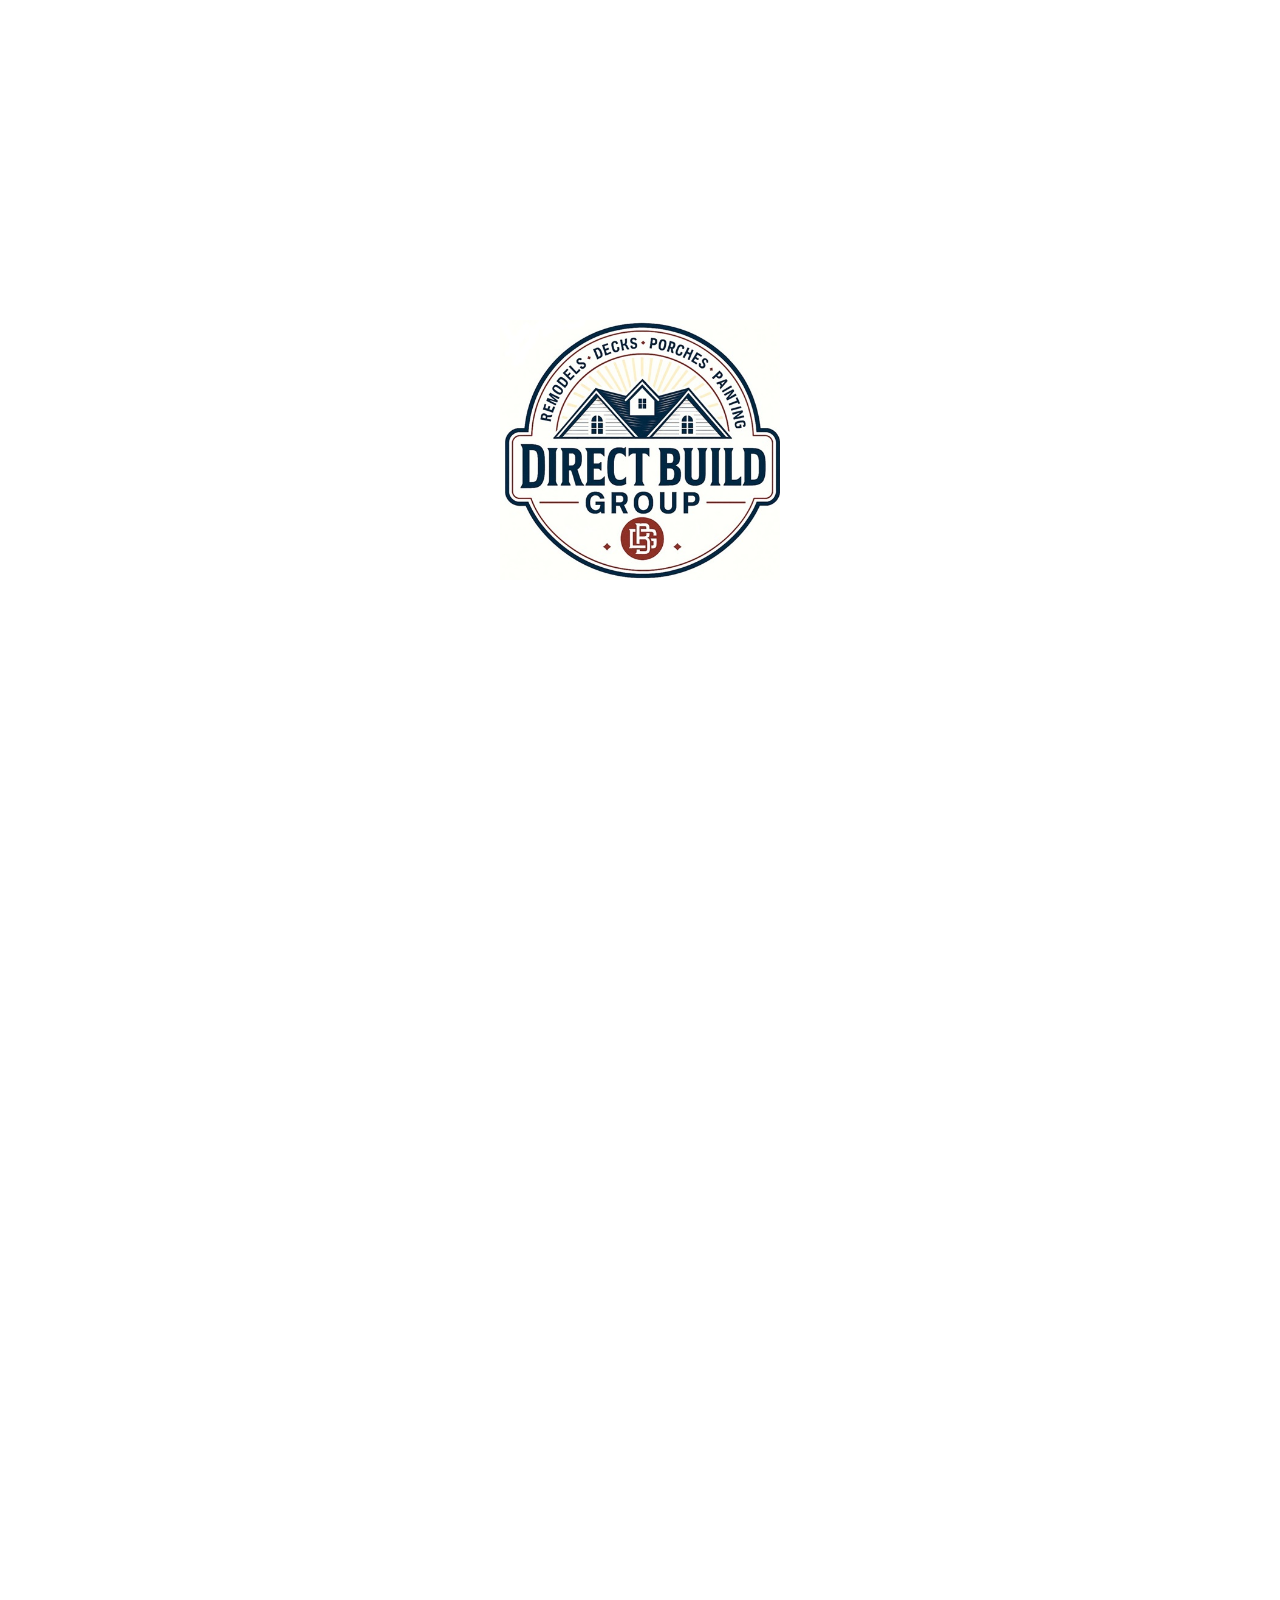
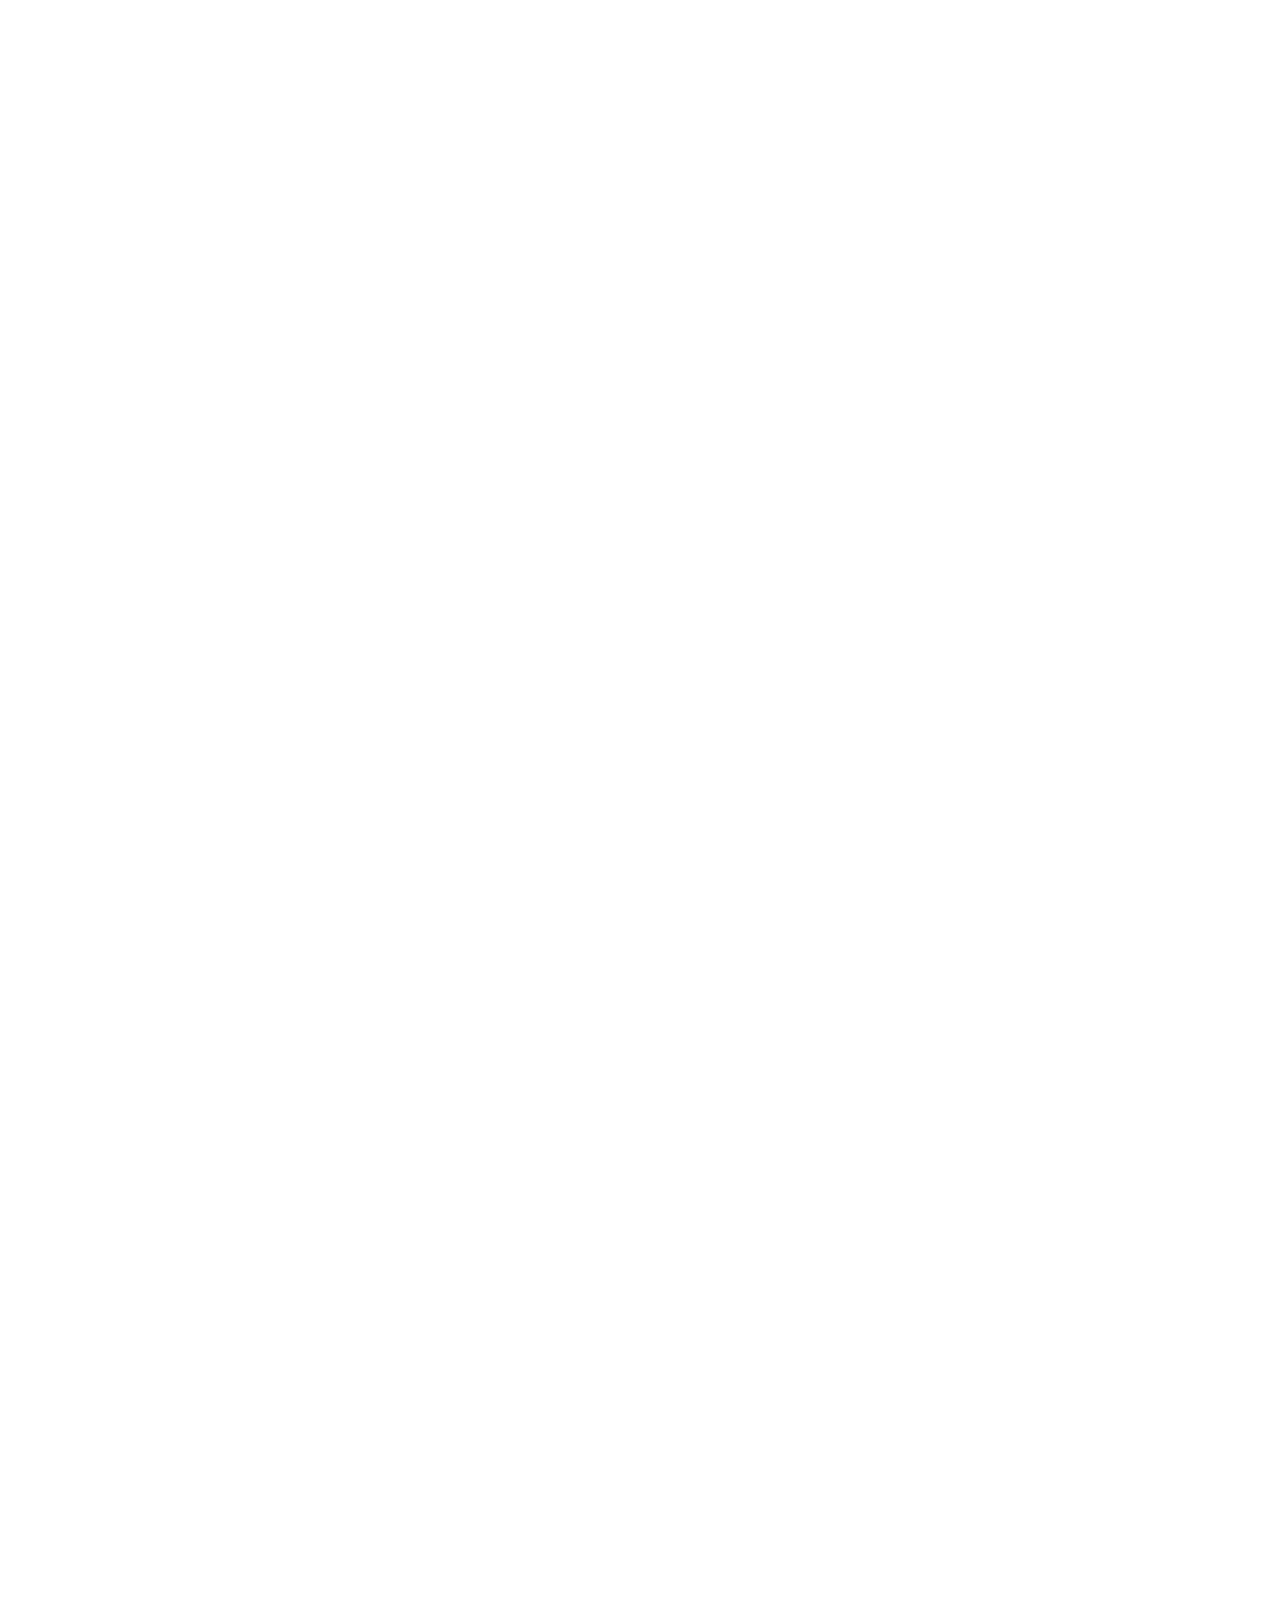
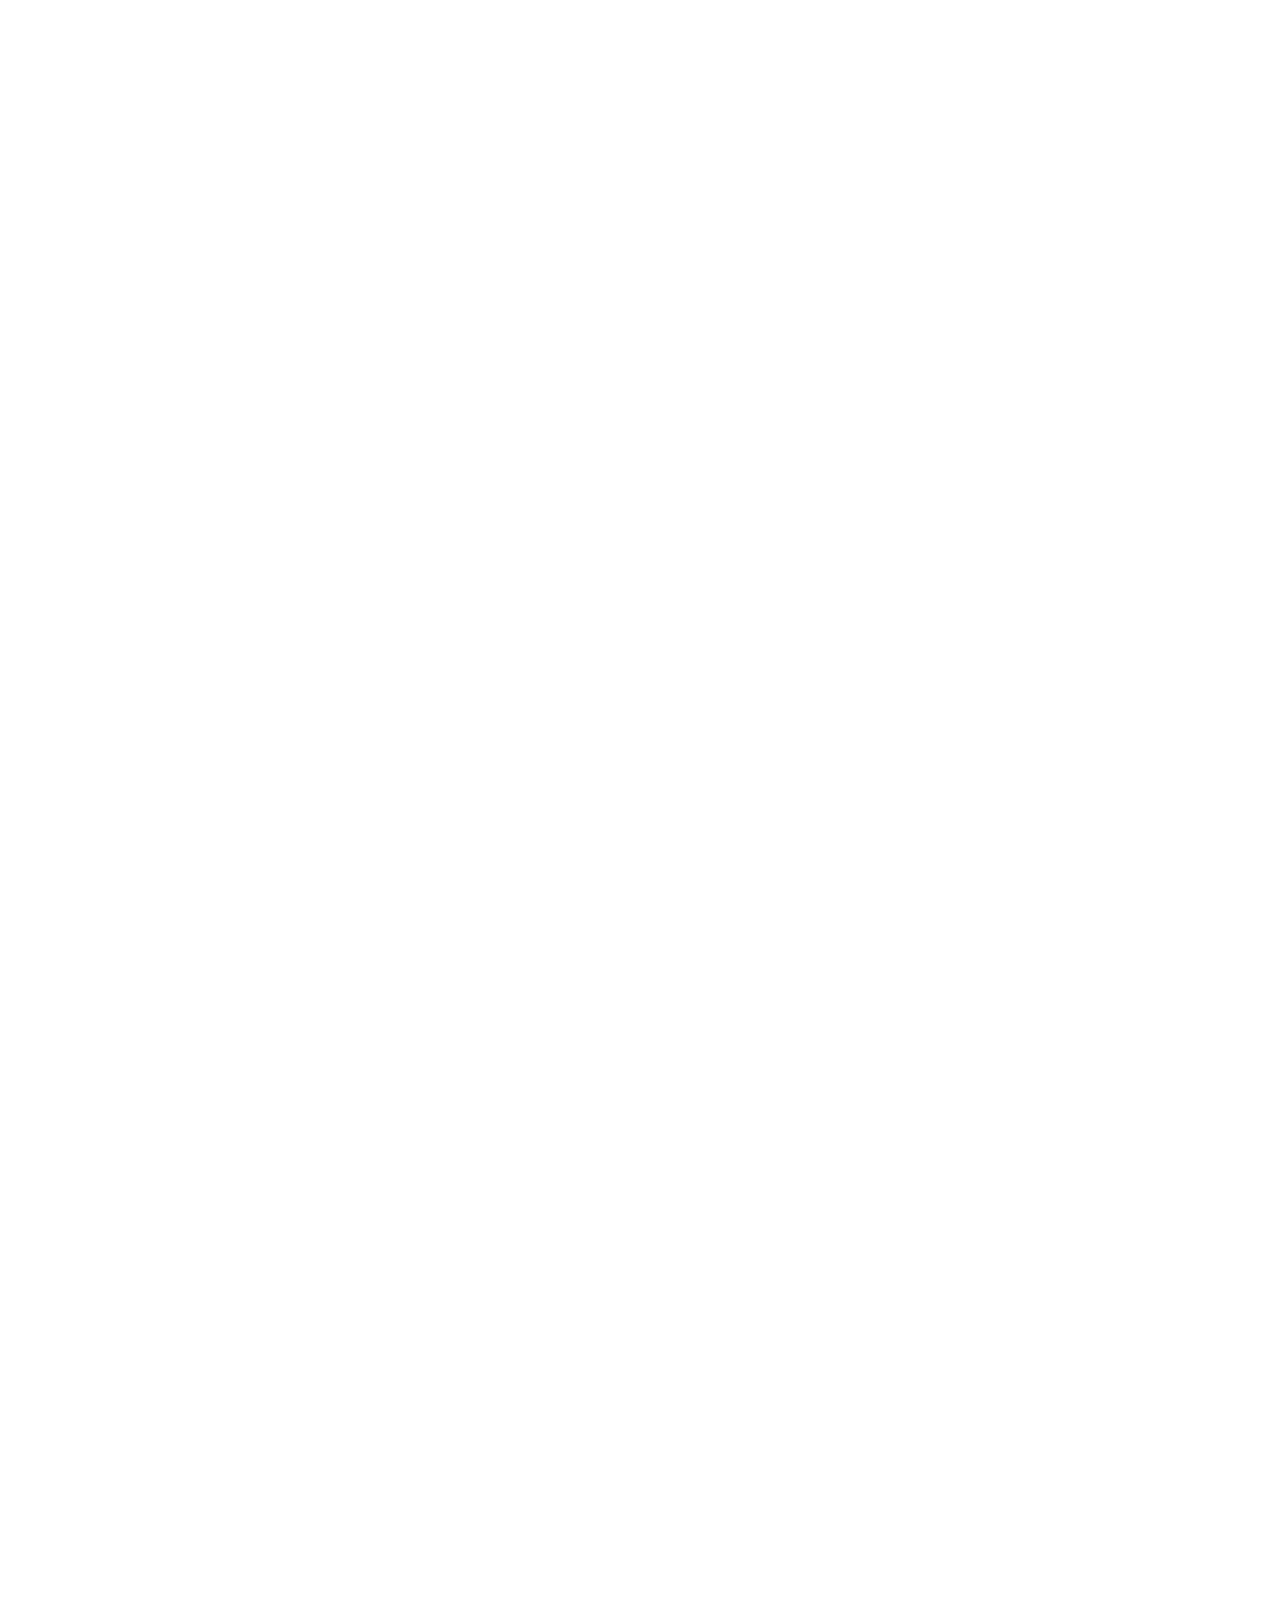
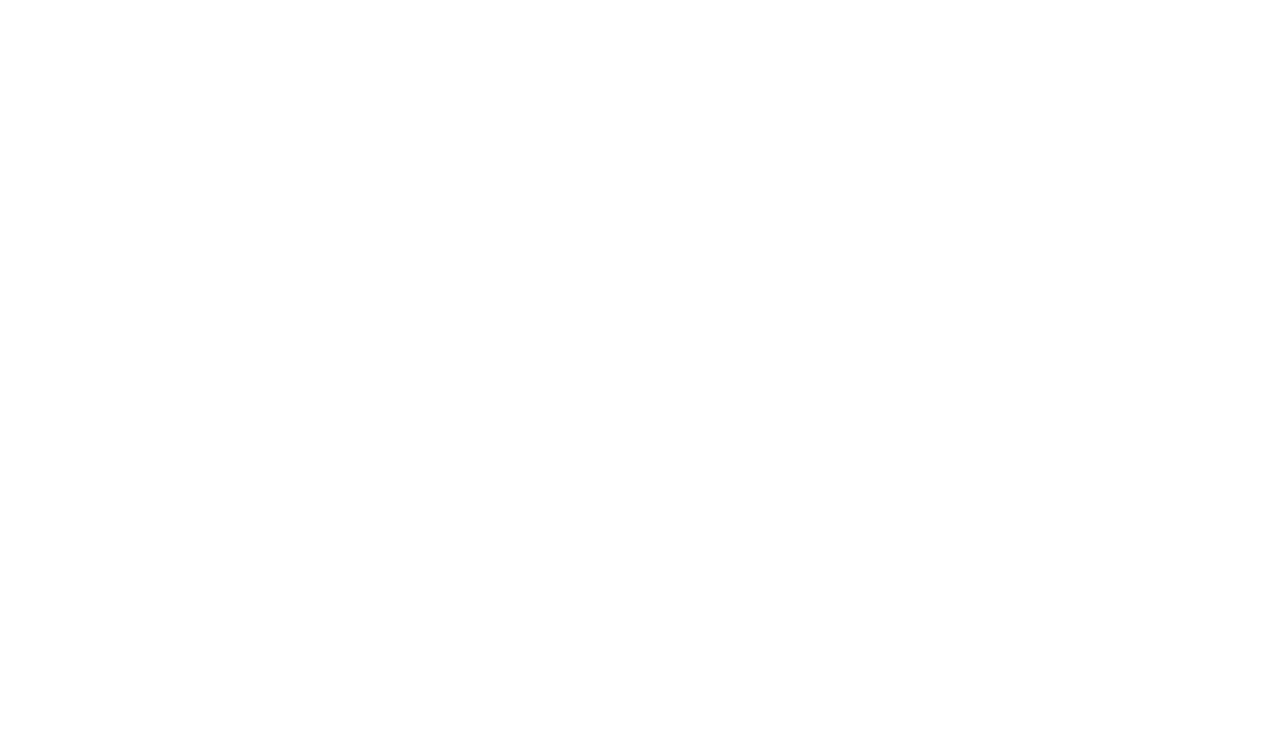
<file: about.html>
<!DOCTYPE html>
<html lang="en">
<head>
<meta charset="UTF-8" />
<meta name="viewport" content="width=device-width, initial-scale=1.0" />
<title>About Us | Direct Build Group – Licensed Texas Remodeling Contractor</title>
<meta name="description" content="Trusted Texas contractor serving the entire Dallas–Fort Worth area. Expert painting, remodeling, flooring, decks & porches—done right." />
<link href="https://fonts.googleapis.com/css2?family=Cinzel:wght@700;800;900&family=Satoshi:wght@300;400;500;600;700&display=swap" rel="stylesheet">
<link rel="stylesheet" href="https://cdnjs.cloudflare.com/ajax/libs/font-awesome/6.6.0/css/all.min.css" />
<link rel="stylesheet" href="https://unpkg.com/swiper@11/swiper-bundle.min.css" />
<style>
*{margin:0;padding:0;box-sizing:border-box;}
body{font-family:'Satoshi',sans-serif;line-height:1.7;color:#1a1a1a;background:#fff;}
/* SIMPLE LOGO FOR 3 SECONDS - NO ANIMATION, NO CIRCLE */
#preloader{
  position:fixed;inset:0;background:#fff;z-index:9999;
  display:grid;place-items:center;
}
#preloader.fade-out{opacity:0;transition:opacity 1s ease;pointer-events:none;}
#preloader img{
  width:280px;height:auto;
  border-radius:0;box-shadow:none;animation:none;
}
/* MAIN CONTENT */
.main-content{opacity:0;transition:opacity 1.5s ease 0.4s;}
.main-content.visible{opacity:1;}
/* HEADER */
header{
  position:fixed;top:0;left:0;width:100%;padding:16px 32px;
  background:rgba(255,255,255,0.97);backdrop-filter:blur(16px);
  display:flex;justify-content:space-between;align-items:center;z-index:1100;
  border-bottom:4px solid #fbbf24;box-shadow:0 8px 30px rgba(0,0,0,0.1);
}
.logo{display:flex;align-items:center;gap:14px;}
.logo img{width:68px;border-radius:14px;border:4px solid #fbbf24;}
.logo span{font-family:'Cinzel',serif;font-size:2rem;font-weight:900;color:#1a1a1a;}
.desktop-nav a{color:#1a1a1a;text-decoration:none;font-weight:600;font-size:1.05rem;margin:0 20px;position:relative;}
.desktop-nav a::after{content:'';position:absolute;bottom:-12px;left:0;width:0;height:4px;background:#fbbf24;transition:width .4s;}
.desktop-nav a:hover::after,.desktop-nav a.active::after{width:100%;}
.desktop-nav a:hover,.desktop-nav a.active{color:#c8102e;}
.hamburger{display:none;width:58px;height:58px;background:#fbbf24;color:#1a1a1a;border-radius:50%;font-size:1.9rem;cursor:pointer;box-shadow:0 10px 30px rgba(251,191,36,0.4);display:grid;place-items:center;}
/* HERO */
.hero-slideshow{
  height:100vh;min-height:620px;max-height:1000px;
  position:relative;margin-top:0;overflow:hidden;
}
.swiper{width:100%;height:100%;}
.swiper-slide img{
  width:100%;height:100%;object-fit:cover;object-position:center 35%;
}
.hero-overlay{
  position:absolute;inset:0;
  background:linear-gradient(to bottom,rgba(0,0,0,0.3),rgba(0,0,0,0.75));
  display:flex;align-items:center;justify-content:center;text-align:center;
}
.hero-content{
  position:relative;z-index:2;padding:30px;max-width:95%;
}
.hero-content h1{
  font-family:'Cinzel',serif;
  font-size:clamp(3.8rem,8vw,7.5rem);
  color:#fff;font-weight:900;
  margin-bottom:14px;line-height:1.1;
  text-shadow:0 4px 20px rgba(0,0,0,0.9);
}
.hero-content .subtitle{
  font-size:clamp(1.6rem,4.5vw,2.6rem);
  color:#fbbf24;font-weight:800;
  margin-bottom:12px;
  text-shadow:0 3px 12px rgba(0,0,0,0.9);
}
.hero-content .license{
  font-size:clamp(1rem,3vw,1.5rem);
  color:#fff;
  background:rgba(0,0,0,0.6);
  padding:12px 34px;
  border-radius:50px;
  display:inline-block;
  backdrop-filter:blur(8px);
  font-weight:600;
}
/* SECTIONS */
section{padding:90px 30px;max-width:1700px;margin:0 auto;}
h2{
  font-family:'Cinzel',serif;text-align:center;font-size:3rem;
  margin-bottom:55px;
}
h2 span{
  background:linear-gradient(90deg,#c8102e,#fbbf24);
  -webkit-background-clip:text;-webkit-text-fill-color:transparent;
}
/* STORY */
.story{
  display:grid;grid-template-columns:1fr 1fr;gap:80px;
  align-items:center;background:#f9f9f9;padding:90px 70px;
  border-radius:40px;box-shadow:0 20px 70px rgba(0,0,0,0.08);
}
.story-text p{
  font-size:1.18rem;color:#333;margin-bottom:24px;line-height:1.85;
}
.story-text strong{color:#c8102e;}
/* TEAM */
.team-grid{
  display:grid;grid-template-columns:repeat(auto-fit,minmax(320px,1fr));gap:50px;
  max-width:1400px;margin:0 auto;
}
.member{
  background:#fff;padding:48px 30px;border-radius:36px;text-align:center;
  box-shadow:0 20px 60px rgba(0,0,0,0.1);transition:transform .5s;
}
.member:hover{transform:translateY(-14px);}
.member img{
  width:180px;height:180px;object-fit:cover;border-radius:50%;
  margin-bottom:24px;border:5px solid #fbbf24;
  box-shadow:0 12px 35px rgba(0,0,0,0.18);
}
.member h3{font-size:1.8rem;margin-bottom:6px;}
.member .role{font-size:1.15rem;color:#c8102e;font-weight:600;}
/* TIMELINE - NO YEARS ANYMORE */
.timeline{
  background:#c8102e;color:#fff;text-align:center;padding:110px 30px;
}
.timeline h2{color:#fbbf24;}
.timeline-container{
  display:grid;grid-template-columns:repeat(auto-fit,minmax(280px,1fr));gap:40px;
  max-width:1300px;margin:0 auto;
}
.milestone{
  padding:48px 25px;background:rgba(255,255,255,0.15);
  border-radius:36px;backdrop-filter:blur(10px);
}
.milestone h3{font-size:2.1rem;margin-bottom:10px;}
.milestone span{font-size:4.8rem;font-weight:900;display:block;margin:8px 0;}
/* REVIEWS */
.reviews{padding:110px 30px;background:#f8f9fa;}
.review{
  background:#fff;padding:42px 32px;border-radius:34px;
  box-shadow:0 18px 55px rgba(0,0,0,0.09);
}
.review .stars{font-size:2.1rem;color:#fbbf24;margin-bottom:14px;}
.review p{font-size:1.22rem;margin-bottom:18px;line-height:1.8;}
.review cite{font-size:1.12rem;color:#c8102e;font-weight:700;}
/* CTA */
.cta-final{
  background:#c8102e;color:#fff;text-align:center;padding:110px 30px;
}
.cta-final h2{font-size:3.2rem;margin-bottom:18px;}
.cta-final p{font-size:1.45rem;margin-bottom:42px;opacity:0.95;}
.cta-final a{
  background:#fff;color:#c8102e;padding:22px 76px;border-radius:50px;
  font-weight:800;font-size:1.45rem;text-decoration:none;
  box-shadow:0 22px 65px rgba(0,0,0,0.4);transition:.5s;
}
.cta-final a:hover{transform:scale(1.07);}
/* FOOTER */
footer{
  background:#fff;padding:120px 30px 80px;border-top:6px solid #fbbf24;text-align:center;
}
.footer-logo{
  font-family:'Cinzel',serif;font-size:3.7rem;font-weight:900;
  background:linear-gradient(90deg,#c8102e,#fbbf24);
  -webkit-background-clip:text;-webkit-text-fill-color:transparent;
}
.footer-links{
  display:flex;flex-wrap:wrap;gap:38px;justify-content:center;margin:48px 0;
}
.footer-links a{color:#111;font-weight:600;text-decoration:none;font-size:1.28rem;transition:.3s;}
.footer-links a:hover{color:#c8102e;}
/* FLOATING BUTTONS */
.whatsapp-btn,.back-to-top{
  position:fixed;bottom:28px;z-index:1000;width:66px;height:66px;border-radius:50%;
  display:grid;place-items:center;font-size:2.3rem;color:#fff;
  box-shadow:0 14px 48px rgba(0,0,0,0.5);transition:.4s;
}
.whatsapp-btn{left:22px;background:#25D366;}
.back-to-top{right:22px;background:#c8102e;display:none;}
.back-to-top.show{display:grid;}
/* MOBILE MENU */
#mobileMenu{
  position:fixed;top:0;left:-100%;width:100%;height:100%;background:#fff;z-index:1099;
  transition:left .5s ease;padding:100px 40px 40px;text-align:center;overflow-y:auto;
}
/* MOBILE */
@media (max-width:992px){
  .desktop-nav{display:none;}
  .hamburger{display:grid;}
}
@media (max-width:768px){
  header{padding:12px 18px;}
  .logo span{font-size:1.55rem;}
  .hero-slideshow{height:72vh;min-height:540px;}
  .hero-content h1{font-size:3.4rem !important;}
  .hero-content .subtitle{font-size:1.7rem !important;}
  .hero-content .license{font-size:1.15rem !important;padding:10px 28px;}
  section{padding:65px 18px;}
  h2{font-size:2.4rem !important;margin-bottom:40px;}
  .story{grid-template-columns:1fr;padding:50px 20px;gap:35px;}
  .story-text p{font-size:1.1rem;}
  .member img{width:150px;height:150px;}
  .member h3{font-size:1.65rem;}
  .timeline h2{font-size:2.7rem;}
  .milestone span{font-size:4rem;}
  .cta-final h2{font-size:2.7rem;}
  .cta-final a{padding:18px 60px;font-size:1.3rem;}
  .footer-logo{font-size:3rem;}
}
@media (max-width:480px){
  .hero-content h1{font-size:2.9rem !important;}
  .hero-content .subtitle{font-size:1.55rem !important;}
}
</style>
</head>
<body>
<!-- LOGO 3 SECONDS ONLY -->
<div id="preloader">
  <img src="assets/images/logo.jpg" alt="Direct Build Group">
</div>
<div class="main-content" id="mainContent">
  <!-- Mobile Menu -->
  <div id="mobileMenu">
    <a href="index.html" style="display:block;font-size:1.9rem;margin:30px 0;color:#1a1a1a;font-weight:600;">Home</a>
    <a href="about.html" style="display:block;font-size:2.1rem;margin:30px 0;color:#c8102e;font-weight:800;">About</a>
    <a href="services.html" style="display:block;font-size:1.9rem;margin:30px 0;color:#1a1a1a;font-weight:600;">Services</a>
    <a href="work.html" style="display:block;font-size:1.9rem;margin:30px 0;color:#1a1a1a;font-weight:600;">Gallery</a>
    <a href="contact.html" style="display:block;font-size:2.2rem;margin:40px 0;color:#c8102e;font-weight:800;">Get Free Quote</a>
  </div>
  <!-- HEADER -->
  <header>
    <div class="logo">
      <img src="assets/images/logo.jpg" alt="Direct Build Group">
      <span>DIRECT BUILD GROUP</span>
    </div>
    <nav class="desktop-nav">
      <a href="index.html">Home</a>
      <a href="about.html" class="active">About</a>
      <a href="services.html">Services</a>
      <a href="work.html">Gallery</a>
      <a href="contact.html">Contact</a>
    </nav>
    <button class="hamburger" id="menuBtn"><i class="fas fa-bars"></i></button>
  </header>
  <!-- HERO - NOW USING THE SAME PHOTOS AS THE HOME PAGE -->
  <div class="hero-slideshow">
    <div class="swiper">
      <div class="swiper-wrapper">
        <div class="swiper-slide"><img src="assets/images/d4.jpeg" alt="Luxury Kitchen"></div>
        <div class="swiper-slide"><img src="assets/images/d3.jpeg" alt="Spa Bathroom"></div>
        <div class="swiper-slide"><img src="assets/images/h1.jpg" alt="Custom Deck & Porch"></div>
        <div class="swiper-slide"><img src="assets/images/h3.jpg" alt="Premium Painting"></div>
      </div>
      <div class="swiper-pagination"></div>
    </div>
    <div class="hero-overlay">
      <div class="hero-content">
        <h1>About Us</h1>
        <p class="subtitle">Licensed Texas Remodeling Experts</p>
        <div class="license">Texas Business License #806211919</div>
      </div>
    </div>
  </div>
  <!-- STORY -->
  <section class="story">
    <div class="story-text">
      <h2>We Build More Than Homes – We Build <span>Trust</span></h2>
      <p><strong>At Direct Build Group</strong>, we believe every home deserves high-quality craftsmanship, honest communication, and lasting results. Based in the Dallas–Fort Worth metroplex, our team proudly serves homeowners across North Texas and we’re always ready to go the extra mile for our clients, even beyond the area.
Our mission is simple: to turn your vision into reality with professionalism, precision, and care. Whether it’s a kitchen remodel, bathroom renovation, new addition, or outdoor project, our skilled team handles every step with attention to detail and respect for your home.
With a dedicated crew of experienced professionals, we ensure each project is completed efficiently and up to the highest standard. From the first consultation to the final walkthrough, we keep you informed, involved, and confident every step of the way.
We are licensed and insured, giving our clients peace of mind knowing their home is in safe, qualified hands.
At Direct Build Group, we don’t just build projects we build trust, relationships, and spaces you’ll love for years to come.
Let’s build something great together.</p>
    </div>
    <div class="story-text">
      <h2 style="color:#c8102e;">Our Promise to You</h2>
      <p>• Premium materials only<br>
         • Transparent, upfront pricing<br>
         • On-time & on-budget delivery<br>
         • 100% satisfaction guaranteed<br>
         • Clean job sites daily<br></p>
    </div>
  </section>
  <!-- TEAM -->
  <section>
    <h2>Meet Your <span>Texas Team</span></h2>
    <div class="team-grid">
      <div class="member">
        <img src="assets/images/founder1.jpg" alt="Omar Mohamed">
        <h3>Omar Mohamed</h3>
        <p class="role">Founder & Managing Director</p>
        <p>Omar leads Direct Build Group with a strong focus on organization, client experience, and reliable project execution. He oversees all operations from the initial consultation to final delivery, ensuring every project is managed with clear communication and accountability. Omar is committed to building long-term relationships with clients, guiding each project with a client-first approach, and maintaining high standards that reflect the company’s dedication to quality and professionalism.</p>
      </div>
      <div class="member">
        <img src="assets/images/founder2.jpg" alt="Chase Reeves">
        <h3>Chase Reeves</h3>
        <p class="role">Project Development Manager</p>
        <p>Chase has over 10 years of experience in residential project development. He works closely with clients to turn ideas into actionable plans, ensuring each project starts with clear goals, realistic timelines, and a well-organized approach. He is dedicated to understanding each client’s vision and translating it into practical solutions that make the remodeling process smooth and stress-free.</p>
      </div>
      <div class="member">
        <img src="assets/images/founder.jpg" alt="Sergio Molina">
        <h3>Sergio Molina</h3>
        <p class="role">Director of Operations</p>
        <p>Sergio brings more than 15 years of remodeling experience to his role, supporting the team with steady guidance and reliable coordination. He keeps schedules organized, communication clear, and projects moving in the right direction. Sergio’s expertise allows him to anticipate challenges, streamline operations, and ensure that every project runs efficiently. His experience helps guarantee that clients receive a smooth, well-managed process and results they can trust..</p>
      </div>
    </div>
  </section>
  <!-- TIMELINE - NO YEARS -->
  <section class="timeline">
    <h2>Our Journey in Texas</h2>
    <div class="timeline-container">
      <div class="milestone">
        <h3>Founded</h3>
        <span>3 Crew</span>
        <p>Humble beginnings with just 3 crew members and one goal: excellence.</p>
      </div>
      <div class="milestone">
        <h3>Growth</h3>
        <span>64+ Projects</span>
        <p>Expanded statewide across Texas with growing reputation.</p>
      </div>
      <div class="milestone">
        <h3>Today</h3>
        <span>179+ Homes</span>
        <p>Transformed with pride — and counting!</p>
      </div>
    </div>
  </section>
  <!-- REVIEWS -->
  <section class="reviews">
    <h2>What Texas Homeowners <span>Say</span></h2>
    <div class="swiper">
      <div class="swiper-wrapper">
        <div class="swiper-slide"><div class="review"><div class="stars">★★★★★</div><p>“Full kitchen remodel— stunning results! The team was clean, respectful, and finished early.”</p><cite>— Jennifer & Mark L.</cite></div></div>
        <div class="swiper-slide"><div class="review"><div class="stars">★★★★★</div><p>“Exterior painting + new deck in Dallas. Best contractor experience we’ve ever had.”</p><cite>— Robert G.</cite></div></div>
        <div class="swiper-slide"><div class="review"><div class="stars">★★★★★</div><p>“Screened porch — perfect execution!”</p><cite>— Lisa K.</cite></div></div>
      </div>
      <div class="swiper-pagination"></div>
    </div>
  </section>
  <!-- FINAL CTA -->
  <section class="cta-final">
    <h2>Ready to Transform Your Texas Home?</h2>
    <p>Licensed contractor • Free quotes in 24h • Serving ALL of Dallas-Fort Worth</p>
    <a href="contact.html">CONTACT US</a>
  </section>
  <!-- FOOTER - ONLY "Since 2015" -->
  <footer>
    <div class="footer-inner">
      <div class="footer-logo">DIRECT BUILD GROUP</div>
      <p>Texas Elite Remodeling • Licensed & Insured</p>
      <div class="footer-links">
        <a href="services.html">Services</a>
        <a href="work.html">Gallery</a>
        <a href="about.html">About Us</a>
        <a href="contact.html">Free Quote</a>
        <a href="tel:+14695710545">Call (888) 890-8546</a>
      </div>
      <div style="color:#777;margin-top:50px;">© Direct Build Group • Serving ALL of Dallas-Fort Worth</div>
    </div>
  </footer>
</div>
<script src="https://unpkg.com/swiper@11/swiper-bundle.min.js"></script>
<script>
// Logo 3 seconds
setTimeout(() => {
  document.getElementById('preloader').classList.add('fade-out');
  setTimeout(() => document.getElementById('preloader').remove(), 1000);
  document.getElementById('mainContent').classList.add('visible');
}, 3000);

// Mobile Menu Toggle
document.getElementById('menuBtn').onclick = () => {
  const menu = document.getElementById('mobileMenu');
  menu.style.left = menu.style.left === '0px' ? '-100%' : '0';
};

// Back to top button (in case you add the HTML later)
window.addEventListener('scroll', () => {
  const btn = document.querySelector('.back-to-top');
  if (btn) btn.classList.toggle('show', window.scrollY > 600);
});
document.querySelector('.back-to-top')?.addEventListener('click', () => {
  window.scrollTo({top: 0, behavior: 'smooth'});
});

// Hero Slideshow Swiper
new Swiper('.hero-slideshow .swiper', {
  loop: true,
  autoplay: { delay: 6000, disableOnInteraction: false },
  pagination: {
    el: '.swiper-pagination',
    clickable: true,
  },
  effect: 'fade',
  speed: 1400
});

// Reviews Swiper
new Swiper('.reviews .swiper', {
  loop: true,
  autoplay: { delay: 6000, disableOnInteraction: false },
  pagination: {
    el: '.swiper-pagination',
    clickable: true,
  },
  slidesPerView: 1,
  spaceBetween: 30,
  breakpoints: {
    768: { slidesPerView: 2 },
    1024: { slidesPerView: 3 }
  }
});
</script>
</body>
</html>
</file>
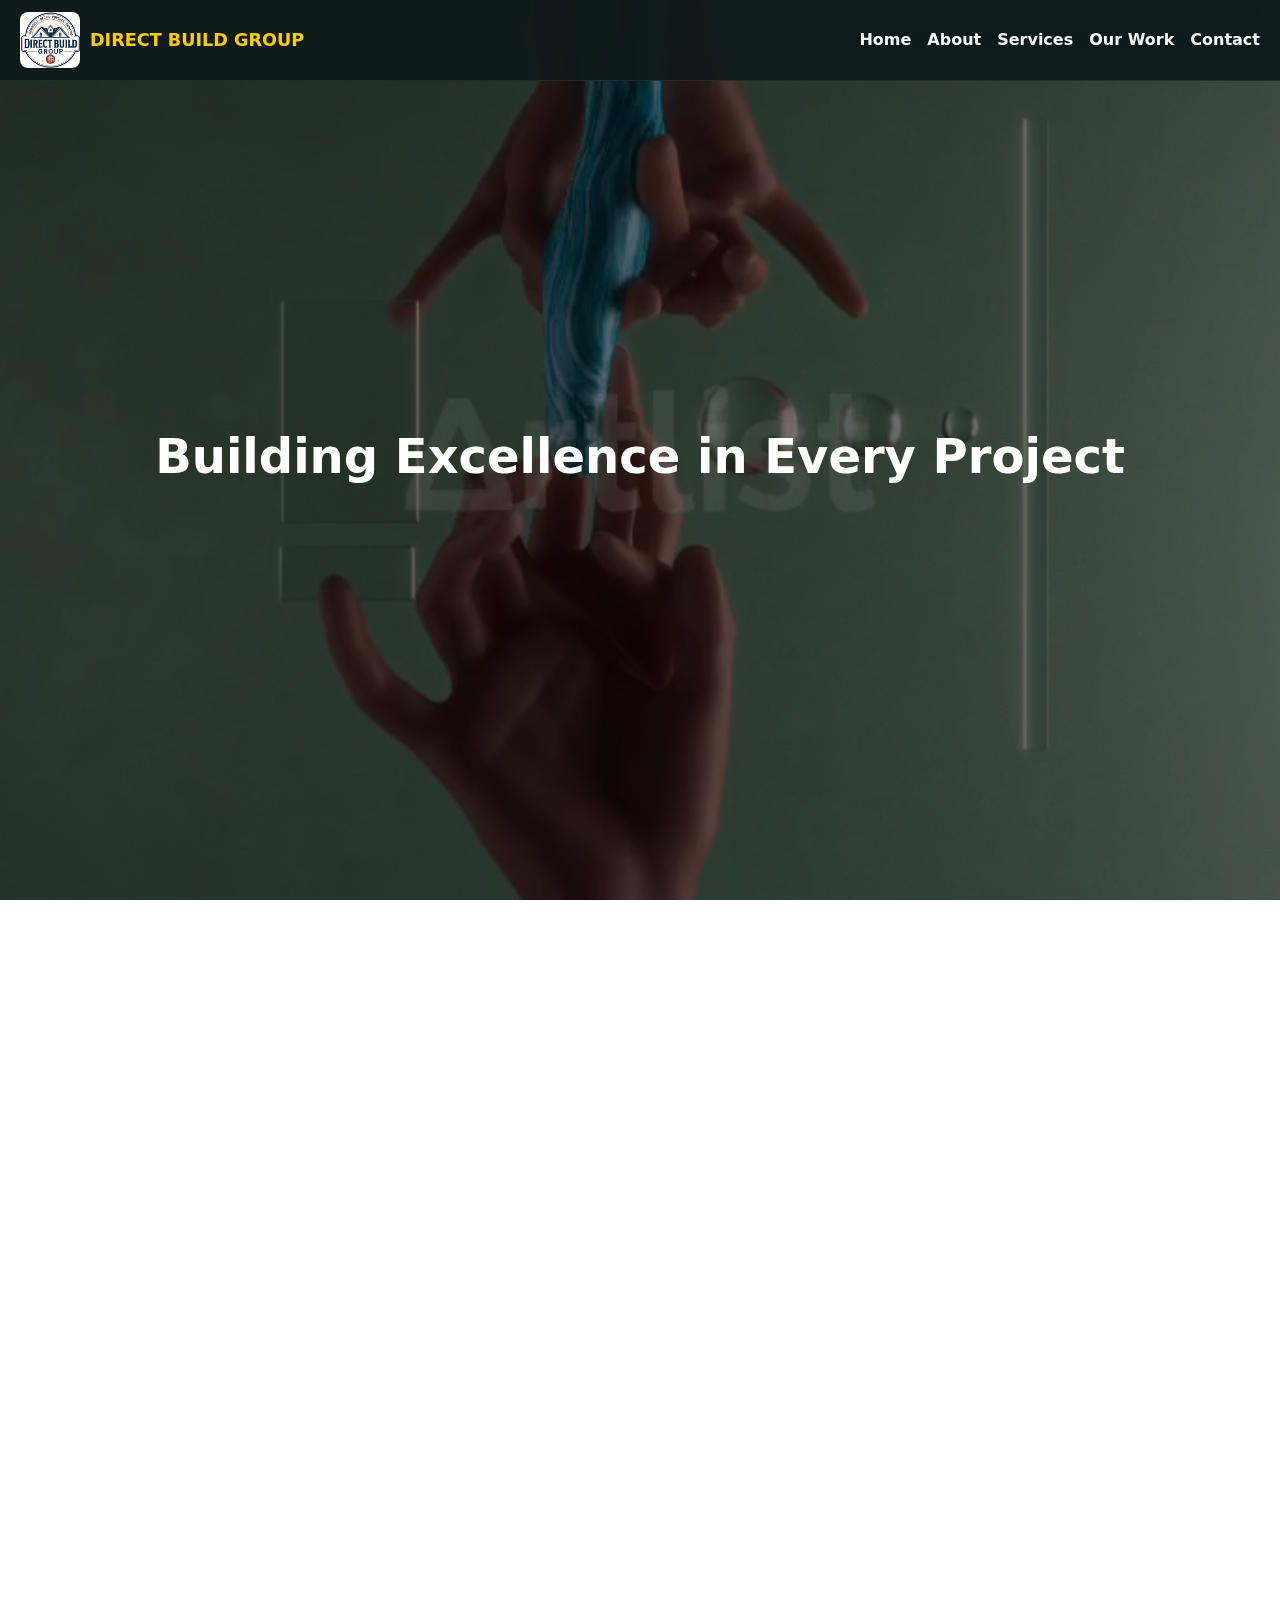
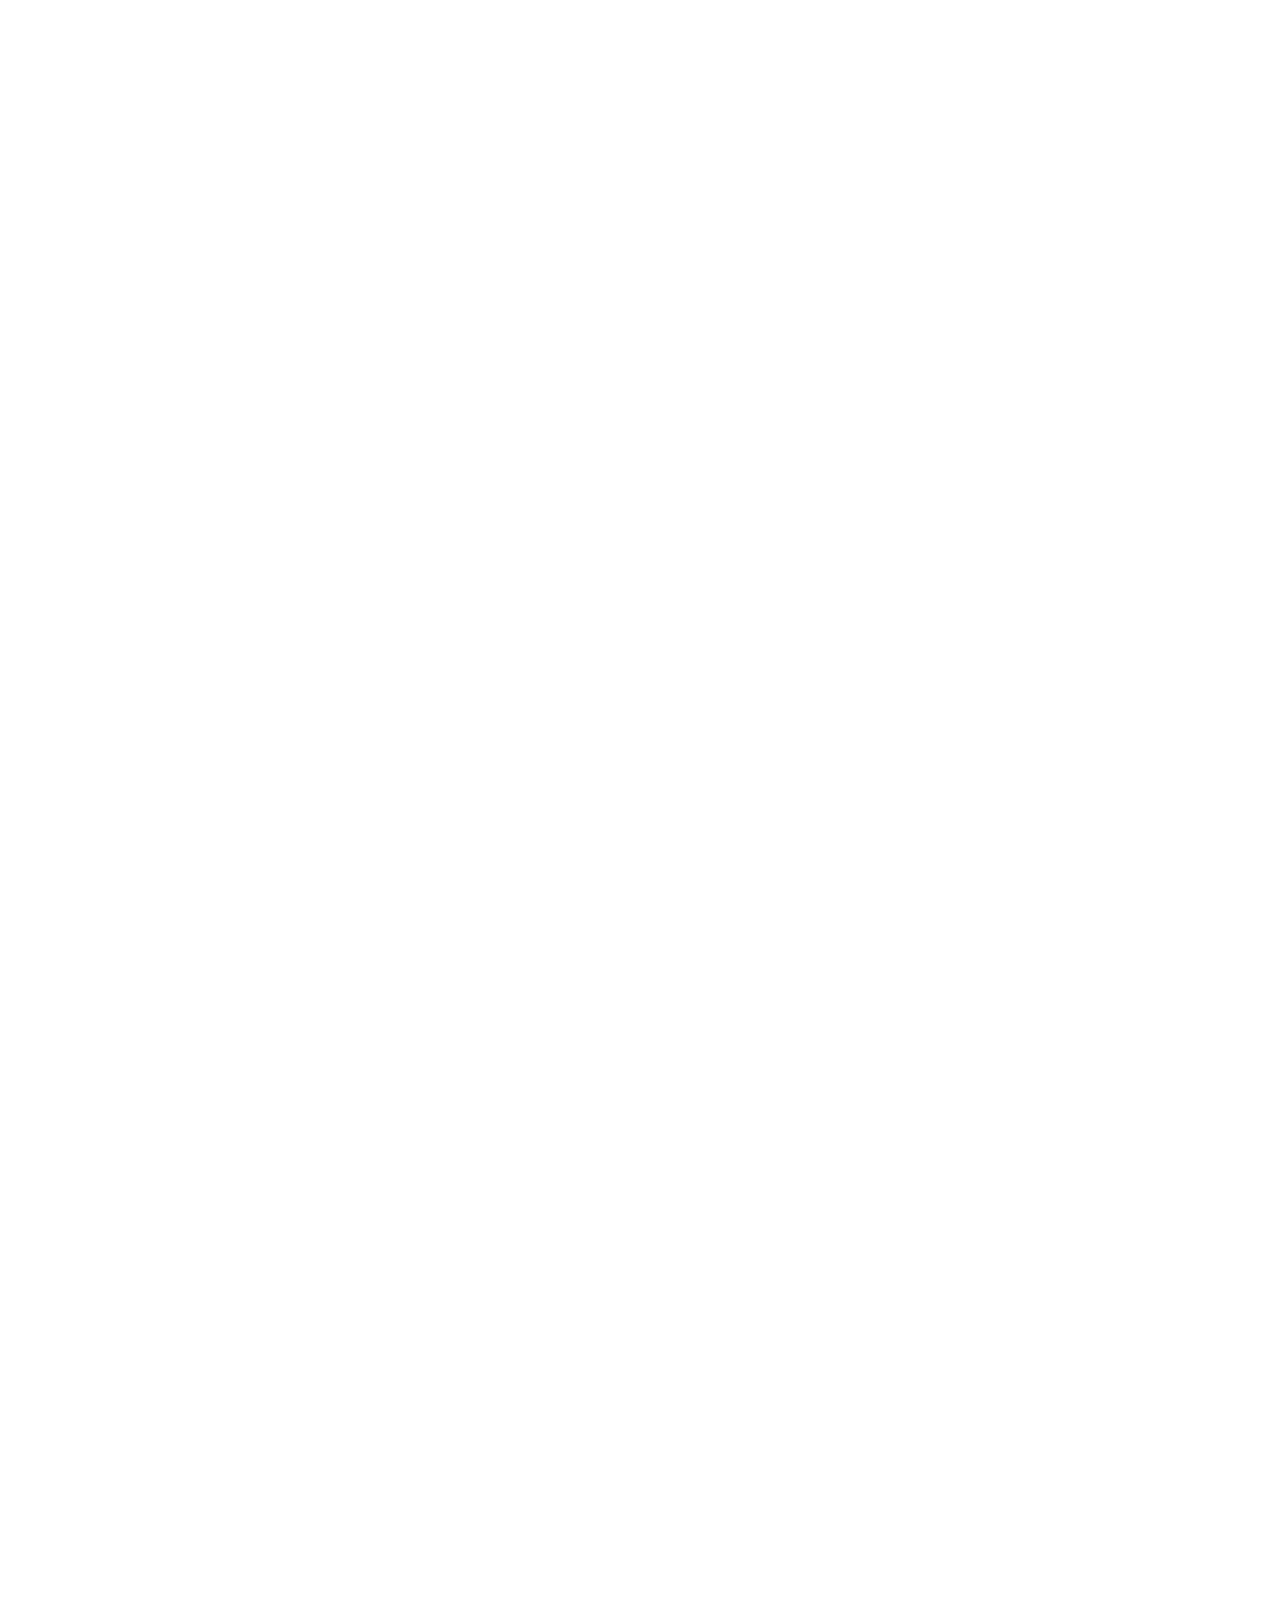
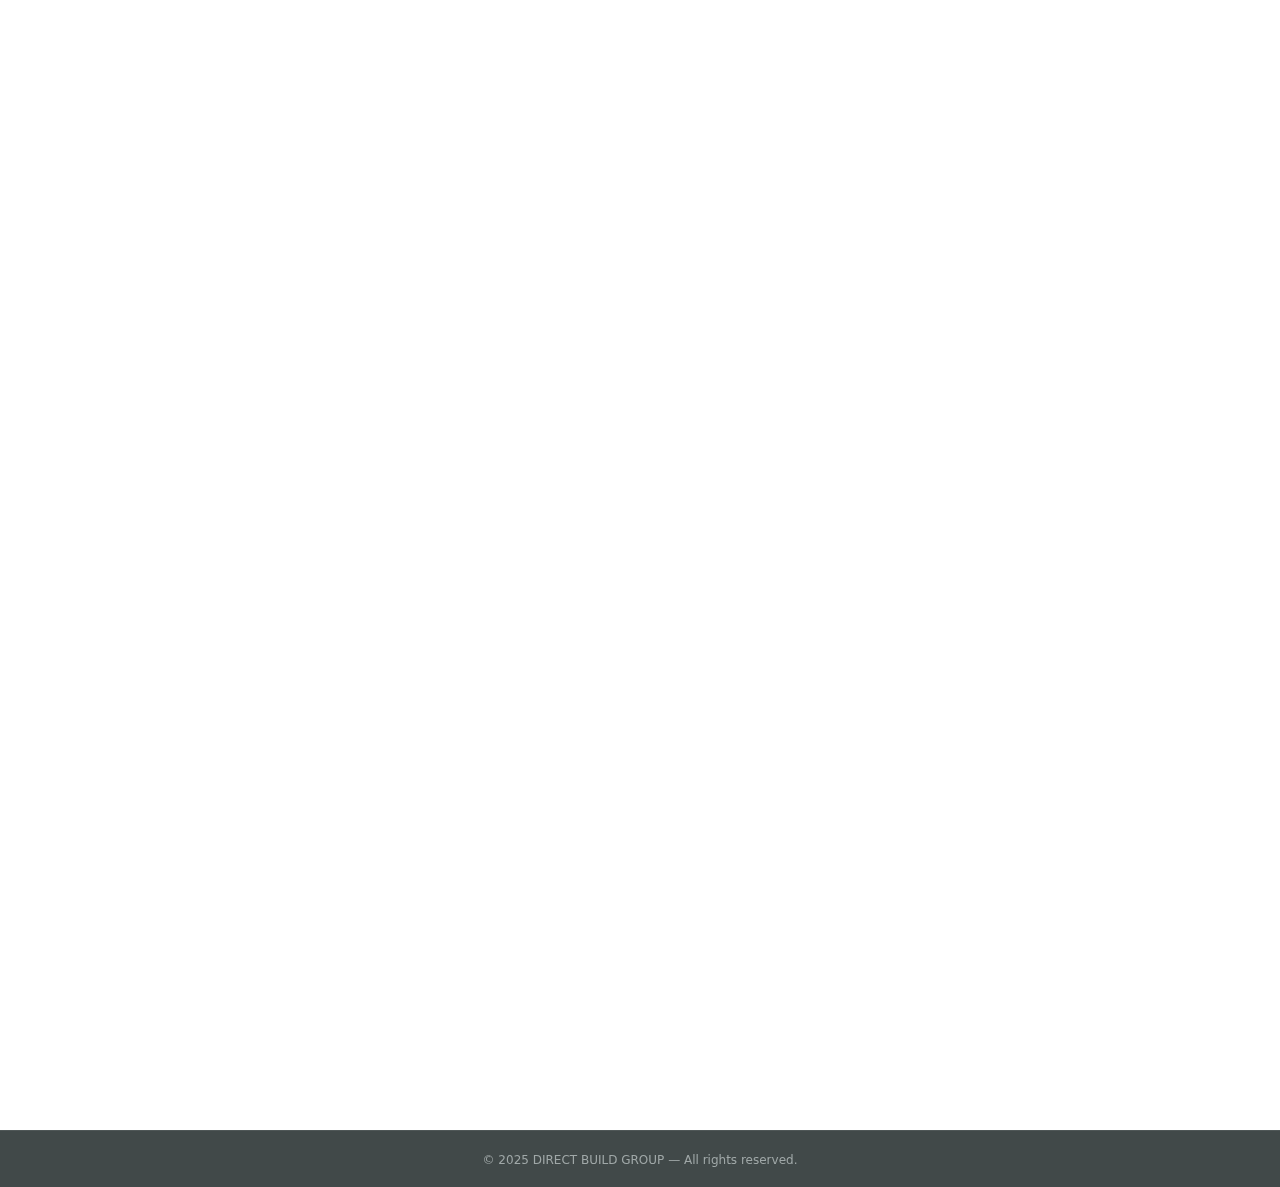
<file: services.html>
<!DOCTYPE html>
<html lang="en">
<head>
<meta charset="UTF-8" />
<meta name="viewport" content="width=device-width, initial-scale=1.0" />
<title>Our Services | DIRECT BUILD GROUP</title>
<style>
/* ---------------- Variables & Base ---------------- */
:root {
  --accent: #17d4b5;
  --gold: #ffcc00;
  --bg: #0f1a1a;
  --text: #f4f7f6;
  --muted: #a0a8a8;
  --transition: 0.4s ease-in-out;
  --max-width: 1100px;
  --radius: 12px;
}
* { box-sizing: border-box; margin: 0; padding: 0; }
body {
  font-family: "Poppins", system-ui, Arial;
  color: var(--text);
  overflow-x: hidden;
  position: relative;
  z-index: 1;
}

/* ---------------- Background Video ---------------- */
.video-bg {
  position: fixed;
  top: 0; left: 0;
  width: 100%; height: 100%;
  object-fit: cover;
  z-index: -2;
}
.video-overlay {
  position: fixed;
  top: 0; left: 0;
  width: 100%; height: 100%;
  background: rgba(0,0,0,0.5);
  z-index: -1;
  pointer-events: none;
}

/* ---------------- Header ---------------- */
header {
  position: sticky; top: 0; z-index: 1000;
  display: flex; align-items: center; justify-content: space-between;
  padding: 12px 20px; background: rgba(15,26,26,0.8);
  backdrop-filter: blur(6px);
  border-bottom: 1px solid rgba(255,255,255,0.08);
  transition: background var(--transition);
}
header:hover {
  background: rgba(15,26,26,0.95);
}
.logo { display: flex; align-items: center; gap: 10px; }
.logo img { width: 60px; border-radius: 8px; transition: transform var(--transition); }
.logo img:hover { transform: rotate(-5deg) scale(1.05); }
.logo span { font-weight: 800; color: var(--gold); font-size: 1.1rem; }

/* Nav + hamburger */
.hamburger {
  display: flex; align-items: center; gap: 6px; cursor: pointer;
  color: var(--text); font-weight: 700; background: none; border: none;
}
.hamburger .bars {
  display: flex; flex-direction: column; justify-content: space-between;
  width: 20px; height: 16px;
}
.hamburger .bar {
  height: 2px; background: var(--text); border-radius: 1px;
  transition: var(--transition);
}
.hamburger.active .bar:nth-child(1) { transform: rotate(45deg) translateY(6px); }
.hamburger.active .bar:nth-child(2) { opacity: 0; }
.hamburger.active .bar:nth-child(3) { transform: rotate(-45deg) translateY(-6px); }

nav {
  position: fixed; top: 0; right: -260px; height: 100vh; width: 240px;
  background: rgba(18,28,28,0.9); padding: 60px 20px;
  display: flex; flex-direction: column; gap: 16px;
  transition: var(--transition);
  z-index: 999;
  backdrop-filter: blur(8px);
}
nav.open { right: 0; }
nav a {
  color: var(--text); text-decoration: none; font-weight: 700;
  transition: color var(--transition), transform var(--transition);
}
nav a:hover { color: var(--accent); transform: translateX(4px); }

/* ---------------- Hero ---------------- */
.hero {
  position: relative; height: 70vh; min-height: 400px;
  display: flex; align-items: center; justify-content: center;
  text-align: center; color: #fff;
  animation: fadeIn 2s ease-in;
}
.hero h1 { font-size: clamp(1.8rem, 4vw, 3rem); font-weight: 700; }

/* ---------------- Services ---------------- */
section {
  max-width: var(--max-width);
  margin: 60px auto; padding: 0 20px;
  opacity: 0; transform: translateY(40px);
  transition: all 1s ease-out;
}
section.visible {
  opacity: 1; transform: translateY(0);
}
section h2 {
  color: var(--accent);
  font-size: 1.8rem; margin-bottom: 10px;
}
.service-grid {
  display: grid; grid-template-columns: repeat(auto-fit, minmax(250px, 1fr));
  gap: 20px; margin-top: 30px;
}
.service-card {
  background: rgba(22,34,34,0.85); padding: 20px; border-radius: var(--radius);
  transition: transform var(--transition), background var(--transition);
}
.service-card img {
  width: 100%; border-radius: var(--radius); margin-bottom: 15px;
  transition: transform var(--transition);
}
.service-card:hover img { transform: scale(1.05); }
.service-card h3 { color: var(--gold); margin-bottom: 8px; }
.service-card p { color: var(--muted); font-size: 0.95rem; }
.service-card:hover {
  background: rgba(27,42,42,0.9); transform: translateY(-6px);
}

/* ---------------- CTA ---------------- */
.cta {
  text-align: center; margin: 80px auto; max-width: 600px;
  padding: 30px 20px; background: rgba(22,34,34,0.85); border-radius: var(--radius);
  opacity: 0; transform: scale(0.95);
  transition: all 1s ease-in-out;
}
.cta.visible {
  opacity: 1; transform: scale(1);
}
.cta h2 { color: var(--gold); margin-bottom: 10px; }
.cta p { color: var(--muted); margin-bottom: 20px; }
.cta a {
  background: var(--accent); color: #061414; font-weight: 700;
  padding: 12px 24px; border-radius: 30px; text-decoration: none;
  transition: background var(--transition), transform var(--transition);
}
.cta a:hover { background: #13bfa1; transform: scale(1.05); }

/* ---------------- Footer ---------------- */
footer {
  background: rgba(18,28,28,0.8); text-align: center; padding: 20px; color: var(--muted);
  font-size: 0.9rem; border-top: 1px solid rgba(255,255,255,0.08);
  backdrop-filter: blur(6px);
  animation: fadeIn 2s ease-in;
}

/* ---------------- Animations ---------------- */
@keyframes fadeIn {
  from { opacity: 0; transform: translateY(30px); }
  to { opacity: 1; transform: translateY(0); }
}

/* ---------------- Responsive ---------------- */
@media (min-width: 768px) {
  nav { position: static; height: auto; width: auto; background: none; padding: 0; flex-direction: row; }
  nav a { color: var(--text); }
  .hamburger { display: none; }
}
</style>
</head>
<body>

<!-- Background Video -->
<video class="video-bg" autoplay muted loop playsinline>
  <source src="assets/videos/back4.mp4" type="video/mp4">
</video>
<div class="video-overlay"></div>

<header>
  <div class="logo">
    <img src="assets/images/logo.jpg" alt="DIRECT BUILD GROUP Logo">
    <span>DIRECT BUILD GROUP</span>
  </div>
  <button class="hamburger" id="menuBtn">
    <div class="bars">
      <div class="bar"></div>
      <div class="bar"></div>
      <div class="bar"></div>
    </div>
    <span>Menu</span>
  </button>
  <nav id="navMenu">
    <a href="index.html">Home</a>
    <a href="about.html">About</a>
    <a href="services.html" class="active">Services</a>
    <a href="work.html">Our Work</a>
    <a href="contact.html">Contact</a>
  </nav>
</header>

<section class="hero">
  <h1>Building Excellence in Every Project</h1>
</section>

<section id="painting">
  <h2>Painting</h2>
  <div class="service-grid">
    <div class="service-card"><img src="assets/images/ex2.webp"><h3>Exterior Finishes</h3><p>Modern, durable paint jobs with stunning visual impact.</p></div>
    <div class="service-card"><img src="assets/images/interior painting.jpg"><h3>Interior Detailing</h3><p>Premium interior coats designed for beauty and longevity.</p></div>
  </div>
</section>

<section id="remodels">
  <h2>Remodels</h2>
  <div class="service-grid">
    <div class="service-card"><img src="assets/images/remodel.jpeg"><h3>Kitchen Upgrades</h3><p>Transform your kitchen into a functional and elegant space.</p></div>
    <div class="service-card"><img src="assets/images/bathroom4.jpg"><h3>Bathroom Renovations</h3><p>Luxury remodels tailored to your lifestyle and taste.</p></div>
  </div>
</section>

<section id="porches">
  <h2>Porches</h2>
  <div class="service-grid">
    <div class="service-card"><img src="assets/images/porch.jpeg"><h3>Timber Porch Design</h3><p>Warm and inviting porch spaces crafted to perfection.</p></div>
    <div class="service-card"><img src="assets/images/screened porches.jpg"><h3>Screened Porches</h3><p>Enjoy the outdoors with stylish, weather-protected porches.</p></div>
  </div>
</section>

<section id="decks">
  <h2>Decks</h2>
  <div class="service-grid">
    <div class="service-card"><img src="assets/images/deck.jpeg"><h3>Composite Decks</h3><p>Durable, low-maintenance decks perfect for any home.</p></div>
    <div class="service-card"><img src="assets/images/custom build.jpg"><h3>Custom Builds</h3><p>Engineered decks tailored to your outdoor living vision.</p></div>
  </div>
</section>

<section id="flooring">
  <h2>Flooring</h2>
  <div class="service-grid">
    <div class="service-card"><img src="assets/images/floor1.jpg"><h3>Hardwood Finishes</h3><p>Elegant, long-lasting flooring crafted with precision.</p></div>
    <div class="service-card"><img src="assets/images/floor3.jpg"><h3>Luxury Vinyl Options</h3><p>Modern designs with durability and easy maintenance.</p></div>
  </div>
</section>

<div class="cta">
  <h2>Ready to Transform Your Space?</h2>
  <p>Contact us for a project quote or on-site consultation.</p>
  <a href="contact.html">Get a Quote</a>
</div>

<footer>
  <small>© 2025 DIRECT BUILD GROUP — All rights reserved.</small>
</footer>

<script>
// Hamburger menu toggle
const menuBtn = document.getElementById('menuBtn');
const navMenu = document.getElementById('navMenu');
menuBtn.addEventListener('click', () => {
  menuBtn.classList.toggle('active');
  navMenu.classList.toggle('open');
});

// Section fade-in animation on scroll
const sections = document.querySelectorAll('section, .cta');
function showOnScroll() {
  const trigger = window.innerHeight * 0.85;
  sections.forEach(sec => {
    const top = sec.getBoundingClientRect().top;
    if (top < trigger) sec.classList.add('visible');
  });
}
window.addEventListener('scroll', showOnScroll);
window.addEventListener('load', showOnScroll);
</script>

</body>
</html>
</file>
